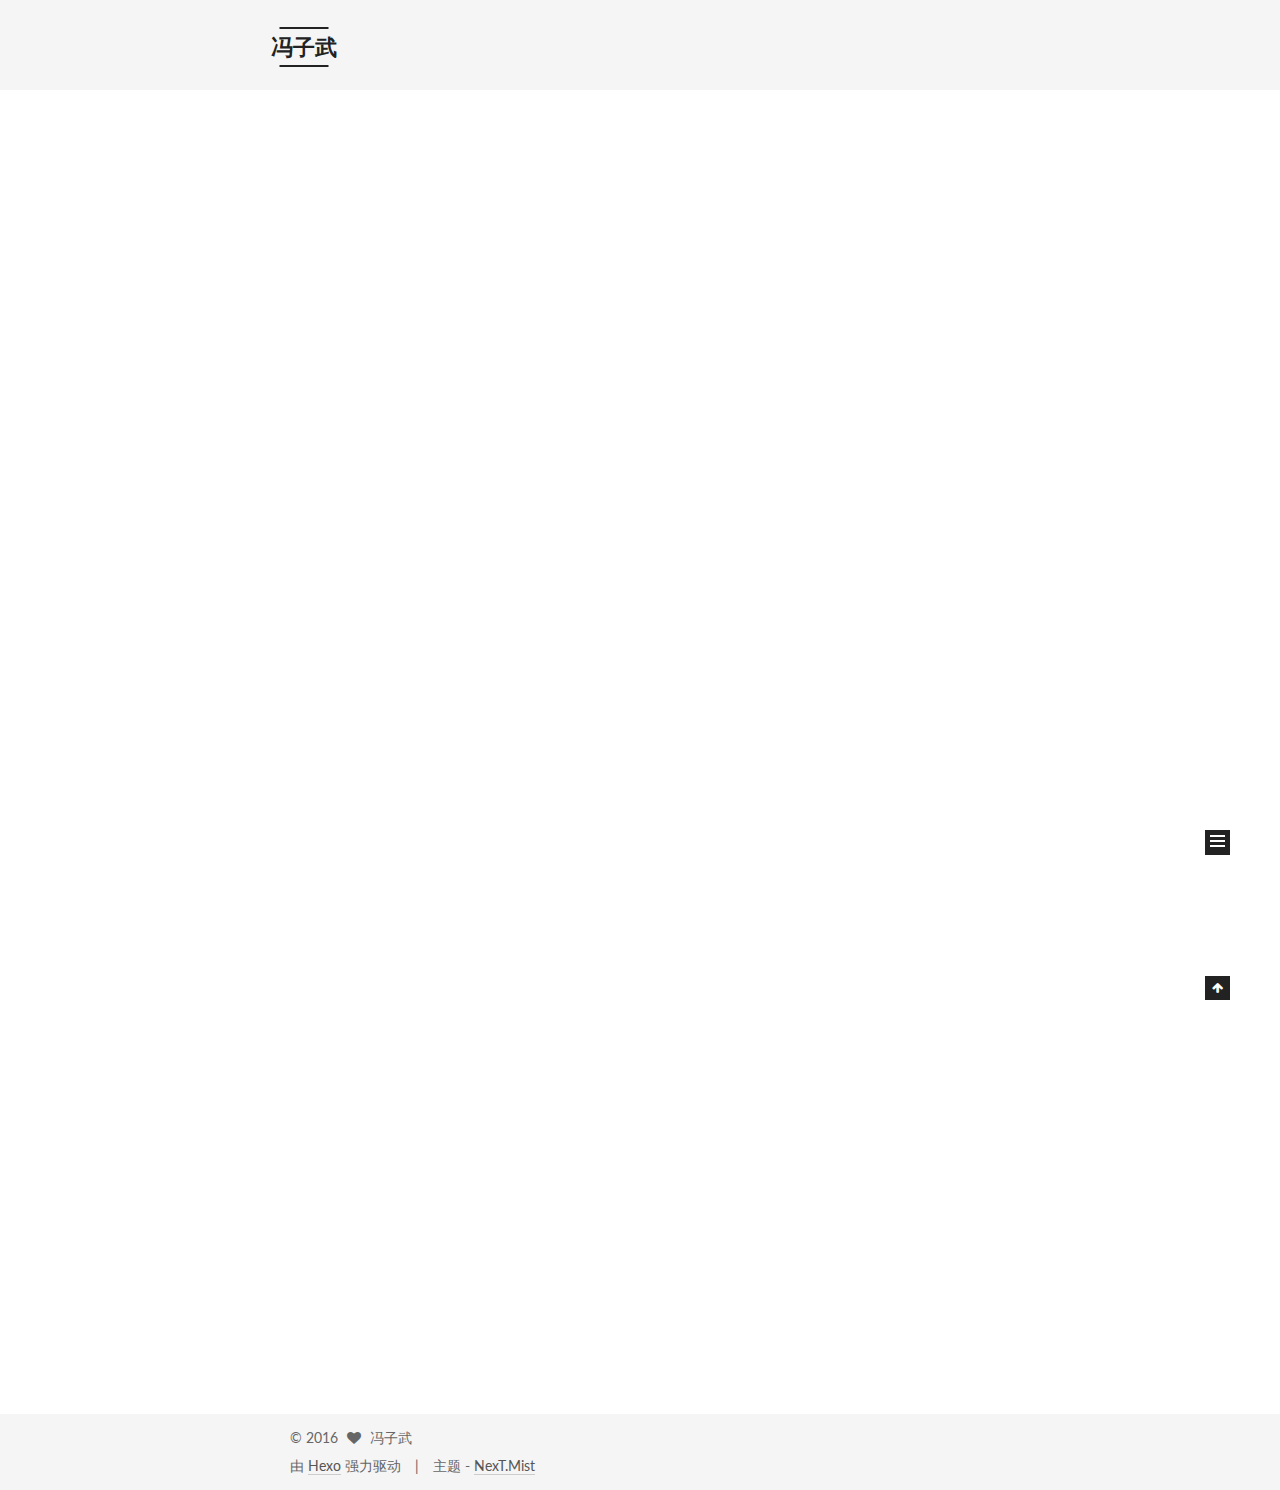
<file: index.html>
<!doctype html>



  


<html class="theme-next mist use-motion">
<head>
  <meta charset="UTF-8"/>
<meta http-equiv="X-UA-Compatible" content="IE=edge,chrome=1" />
<meta name="viewport" content="width=device-width, initial-scale=1, maximum-scale=1"/>



<meta http-equiv="Cache-Control" content="no-transform" />
<meta http-equiv="Cache-Control" content="no-siteapp" />












  
  
  <link href="/vendors/fancybox/source/jquery.fancybox.css?v=2.1.5" rel="stylesheet" type="text/css" />




  
  
  
  

  
    
    
  

  

  

  

  

  
    
    
    <link href="//fonts.googleapis.com/css?family=Lato:300,300italic,400,400italic,700,700italic&subset=latin,latin-ext" rel="stylesheet" type="text/css">
  






<link href="/vendors/font-awesome/css/font-awesome.min.css?v=4.4.0" rel="stylesheet" type="text/css" />

<link href="/css/main.css?v=5.0.1" rel="stylesheet" type="text/css" />


  <meta name="keywords" content="Hexo, NexT" />








  <link rel="shortcut icon" type="image/x-icon" href="/favicon.ico?v=5.0.1" />






<meta property="og:type" content="website">
<meta property="og:title" content="冯子武">
<meta property="og:url" content="http://yoursite.com/index.html">
<meta property="og:site_name" content="冯子武">
<meta name="twitter:card" content="summary">
<meta name="twitter:title" content="冯子武">



<script type="text/javascript" id="hexo.configuration">
  var NexT = window.NexT || {};
  var CONFIG = {
    scheme: 'Mist',
    sidebar: {"position":"left","display":"post"},
    fancybox: true,
    motion: true,
    duoshuo: {
      userId: 0,
      author: '博主'
    }
  };
</script>




  <link rel="canonical" href="http://yoursite.com/"/>

  <title> 冯子武 </title>
</head>

<body itemscope itemtype="http://schema.org/WebPage" lang="zh-Hans">

  










  
  
    
  

  <div class="container one-collumn sidebar-position-left 
   page-home 
 ">
    <div class="headband"></div>

    <header id="header" class="header" itemscope itemtype="http://schema.org/WPHeader">
      <div class="header-inner"><div class="site-meta ">
  

  <div class="custom-logo-site-title">
    <a href="/"  class="brand" rel="start">
      <span class="logo-line-before"><i></i></span>
      <span class="site-title">冯子武</span>
      <span class="logo-line-after"><i></i></span>
    </a>
  </div>
  <p class="site-subtitle"></p>
</div>

<div class="site-nav-toggle">
  <button>
    <span class="btn-bar"></span>
    <span class="btn-bar"></span>
    <span class="btn-bar"></span>
  </button>
</div>

<nav class="site-nav">
  

  
    <ul id="menu" class="menu">
      
        
        <li class="menu-item menu-item-home">
          <a href="/" rel="section">
            
              <i class="menu-item-icon fa fa-fw fa-home"></i> <br />
            
            首页
          </a>
        </li>
      
        
        <li class="menu-item menu-item-archives">
          <a href="/archives" rel="section">
            
              <i class="menu-item-icon fa fa-fw fa-archive"></i> <br />
            
            归档
          </a>
        </li>
      
        
        <li class="menu-item menu-item-tags">
          <a href="/tags" rel="section">
            
              <i class="menu-item-icon fa fa-fw fa-tags"></i> <br />
            
            标签
          </a>
        </li>
      

      
    </ul>
  

  
</nav>

 </div>
    </header>

    <main id="main" class="main">
      <div class="main-inner">
        <div class="content-wrap">
          <div id="content" class="content">
            
  <section id="posts" class="posts-expand">
    
      

  
  

  
  
  

  <article class="post post-type-normal " itemscope itemtype="http://schema.org/Article">

    
      <header class="post-header">

        
        
          <h1 class="post-title" itemprop="name headline">
            
            
              
                
                <a class="post-title-link" href="/2016/07/12/postName/" itemprop="url">
                  postName
                </a>
              
            
          </h1>
        

        <div class="post-meta">
          <span class="post-time">
            <span class="post-meta-item-icon">
              <i class="fa fa-calendar-o"></i>
            </span>
            <span class="post-meta-item-text">发表于</span>
            <time itemprop="dateCreated" datetime="2016-07-12T17:11:29+08:00" content="2016-07-12">
              2016-07-12
            </time>
          </span>

          

          
            
              <span class="post-comments-count">
                &nbsp; | &nbsp;
                <a href="/2016/07/12/postName/#comments" itemprop="discussionUrl">
                  <span class="post-comments-count ds-thread-count" data-thread-key="2016/07/12/postName/" itemprop="commentsCount"></span>
                </a>
              </span>
            
          

          

          
          

          
        </div>
      </header>
    


    <div class="post-body" itemprop="articleBody">

      
      

      
        
          
            
          
        
      
    </div>

    <div>
      
    </div>

    <div>
      
    </div>

    <footer class="post-footer">
      

      

      
      
        <div class="post-eof"></div>
      
    </footer>
  </article>


    
      

  
  

  
  
  

  <article class="post post-type-normal " itemscope itemtype="http://schema.org/Article">

    
      <header class="post-header">

        
        
          <h1 class="post-title" itemprop="name headline">
            
            
              
                
                <a class="post-title-link" href="/2016/07/12/hello-world/" itemprop="url">
                  Hello World
                </a>
              
            
          </h1>
        

        <div class="post-meta">
          <span class="post-time">
            <span class="post-meta-item-icon">
              <i class="fa fa-calendar-o"></i>
            </span>
            <span class="post-meta-item-text">发表于</span>
            <time itemprop="dateCreated" datetime="2016-07-12T14:58:42+08:00" content="2016-07-12">
              2016-07-12
            </time>
          </span>

          

          
            
              <span class="post-comments-count">
                &nbsp; | &nbsp;
                <a href="/2016/07/12/hello-world/#comments" itemprop="discussionUrl">
                  <span class="post-comments-count ds-thread-count" data-thread-key="2016/07/12/hello-world/" itemprop="commentsCount"></span>
                </a>
              </span>
            
          

          

          
          

          
        </div>
      </header>
    


    <div class="post-body" itemprop="articleBody">

      
      

      
        
          
            <p>Welcome to <a href="https://hexo.io/" target="_blank" rel="external">Hexo</a>! This is your very first post. Check <a href="https://hexo.io/docs/" target="_blank" rel="external">documentation</a> for more info. If you get any problems when using Hexo, you can find the answer in <a href="https://hexo.io/docs/troubleshooting.html" target="_blank" rel="external">troubleshooting</a> or you can ask me on <a href="https://github.com/hexojs/hexo/issues" target="_blank" rel="external">GitHub</a>.</p>
<h2 id="Quick-Start"><a href="#Quick-Start" class="headerlink" title="Quick Start"></a>Quick Start</h2><h3 id="Create-a-new-post"><a href="#Create-a-new-post" class="headerlink" title="Create a new post"></a>Create a new post</h3><figure class="highlight bash"><table><tr><td class="gutter"><pre><div class="line">1</div></pre></td><td class="code"><pre><div class="line">$ hexo new <span class="string">"My New Post"</span></div></pre></td></tr></table></figure>
<p>More info: <a href="https://hexo.io/docs/writing.html" target="_blank" rel="external">Writing</a></p>
<h3 id="Run-server"><a href="#Run-server" class="headerlink" title="Run server"></a>Run server</h3><figure class="highlight bash"><table><tr><td class="gutter"><pre><div class="line">1</div></pre></td><td class="code"><pre><div class="line">$ hexo server</div></pre></td></tr></table></figure>
<p>More info: <a href="https://hexo.io/docs/server.html" target="_blank" rel="external">Server</a></p>
<h3 id="Generate-static-files"><a href="#Generate-static-files" class="headerlink" title="Generate static files"></a>Generate static files</h3><figure class="highlight bash"><table><tr><td class="gutter"><pre><div class="line">1</div></pre></td><td class="code"><pre><div class="line">$ hexo generate</div></pre></td></tr></table></figure>
<p>More info: <a href="https://hexo.io/docs/generating.html" target="_blank" rel="external">Generating</a></p>
<h3 id="Deploy-to-remote-sites"><a href="#Deploy-to-remote-sites" class="headerlink" title="Deploy to remote sites"></a>Deploy to remote sites</h3><figure class="highlight bash"><table><tr><td class="gutter"><pre><div class="line">1</div></pre></td><td class="code"><pre><div class="line">$ hexo deploy</div></pre></td></tr></table></figure>
<p>More info: <a href="https://hexo.io/docs/deployment.html" target="_blank" rel="external">Deployment</a></p>

          
        
      
    </div>

    <div>
      
    </div>

    <div>
      
    </div>

    <footer class="post-footer">
      

      

      
      
        <div class="post-eof"></div>
      
    </footer>
  </article>


    
  </section>

  


          </div>
          


          

        </div>
        
          
  
  <div class="sidebar-toggle">
    <div class="sidebar-toggle-line-wrap">
      <span class="sidebar-toggle-line sidebar-toggle-line-first"></span>
      <span class="sidebar-toggle-line sidebar-toggle-line-middle"></span>
      <span class="sidebar-toggle-line sidebar-toggle-line-last"></span>
    </div>
  </div>

  <aside id="sidebar" class="sidebar">
    <div class="sidebar-inner">

      

      

      <section class="site-overview sidebar-panel  sidebar-panel-active ">
        <div class="site-author motion-element" itemprop="author" itemscope itemtype="http://schema.org/Person">
          <img class="site-author-image" itemprop="image"
               src="/images/avatar.png"
               alt="冯子武" />
          <p class="site-author-name" itemprop="name">冯子武</p>
          <p class="site-description motion-element" itemprop="description"></p>
        </div>
        <nav class="site-state motion-element">
          <div class="site-state-item site-state-posts">
            <a href="/archives">
              <span class="site-state-item-count">2</span>
              <span class="site-state-item-name">日志</span>
            </a>
          </div>

          

          

        </nav>

        

        <div class="links-of-author motion-element">
          
        </div>

        
        

        
        

      </section>

      

    </div>
  </aside>


        
      </div>
    </main>

    <footer id="footer" class="footer">
      <div class="footer-inner">
        <div class="copyright" >
  
  &copy; 
  <span itemprop="copyrightYear">2016</span>
  <span class="with-love">
    <i class="fa fa-heart"></i>
  </span>
  <span class="author" itemprop="copyrightHolder">冯子武</span>
</div>

<div class="powered-by">
  由 <a class="theme-link" href="http://hexo.io">Hexo</a> 强力驱动
</div>

<div class="theme-info">
  主题 -
  <a class="theme-link" href="https://github.com/iissnan/hexo-theme-next">
    NexT.Mist
  </a>
</div>

        

        
      </div>
    </footer>

    <div class="back-to-top">
      <i class="fa fa-arrow-up"></i>
    </div>
  </div>

  

<script type="text/javascript">
  if (Object.prototype.toString.call(window.Promise) !== '[object Function]') {
    window.Promise = null;
  }
</script>









  



  
  <script type="text/javascript" src="/vendors/jquery/index.js?v=2.1.3"></script>

  
  <script type="text/javascript" src="/vendors/fastclick/lib/fastclick.min.js?v=1.0.6"></script>

  
  <script type="text/javascript" src="/vendors/jquery_lazyload/jquery.lazyload.js?v=1.9.7"></script>

  
  <script type="text/javascript" src="/vendors/velocity/velocity.min.js?v=1.2.1"></script>

  
  <script type="text/javascript" src="/vendors/velocity/velocity.ui.min.js?v=1.2.1"></script>

  
  <script type="text/javascript" src="/vendors/fancybox/source/jquery.fancybox.pack.js?v=2.1.5"></script>


  


  <script type="text/javascript" src="/js/src/utils.js?v=5.0.1"></script>

  <script type="text/javascript" src="/js/src/motion.js?v=5.0.1"></script>



  
  

  

  


  <script type="text/javascript" src="/js/src/bootstrap.js?v=5.0.1"></script>



  

  
    
  

  <script type="text/javascript">
    var duoshuoQuery = {short_name:"zevfung"};
    (function() {
      var ds = document.createElement('script');
      ds.type = 'text/javascript';ds.async = true;
      ds.id = 'duoshuo-script';
      ds.src = (document.location.protocol == 'https:' ? 'https:' : 'http:') + '//static.duoshuo.com/embed.js';
      ds.charset = 'UTF-8';
      (document.getElementsByTagName('head')[0]
      || document.getElementsByTagName('body')[0]).appendChild(ds);
    })();
  </script>

  
    
    <script src="/vendors/ua-parser-js/dist/ua-parser.min.js?v=0.7.9"></script>
    <script src="/js/src/hook-duoshuo.js"></script>
  






  
  

  

  

  

</body>
</html>
</file>
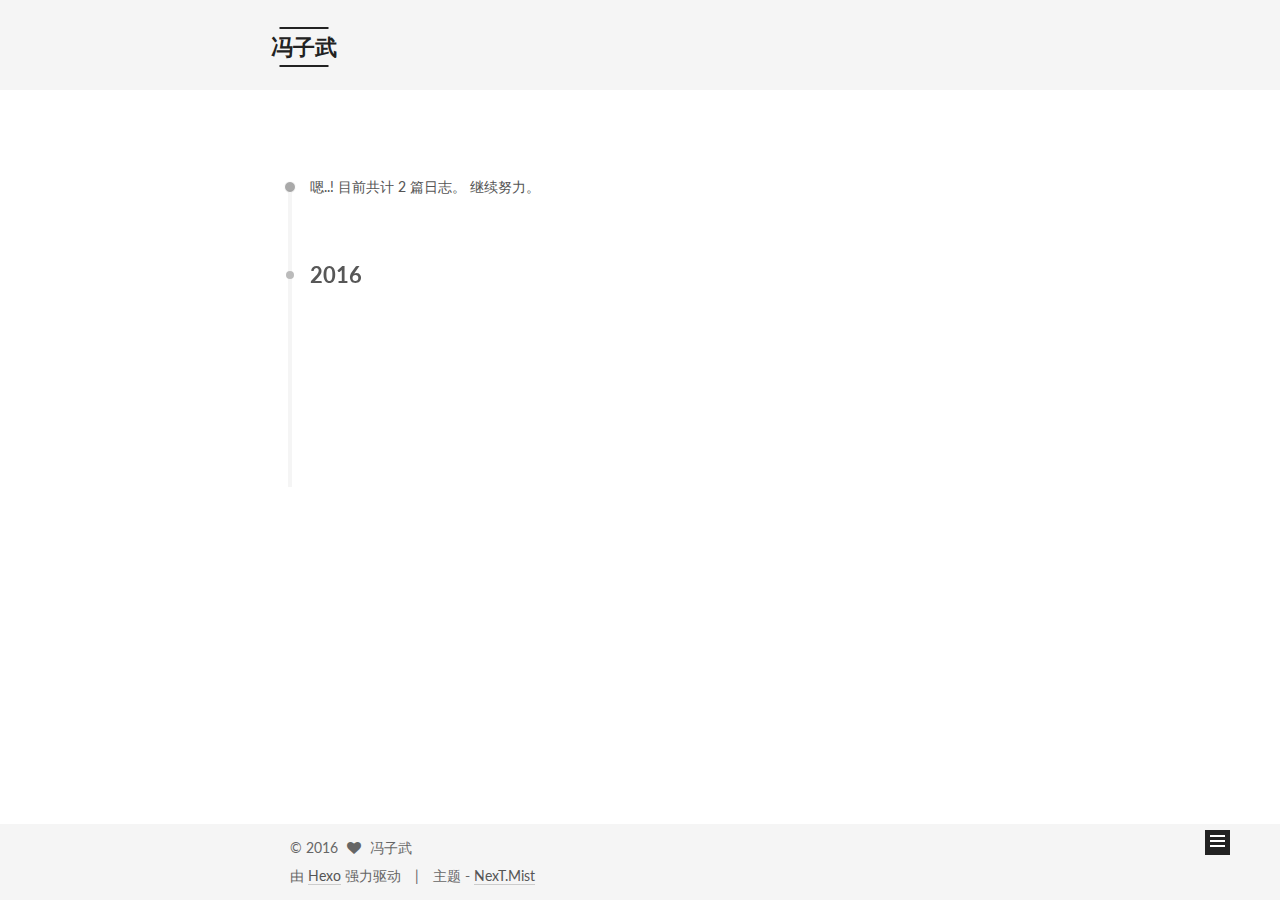
<file: archives/index.html>
<!doctype html>



  


<html class="theme-next mist use-motion">
<head>
  <meta charset="UTF-8"/>
<meta http-equiv="X-UA-Compatible" content="IE=edge,chrome=1" />
<meta name="viewport" content="width=device-width, initial-scale=1, maximum-scale=1"/>



<meta http-equiv="Cache-Control" content="no-transform" />
<meta http-equiv="Cache-Control" content="no-siteapp" />












  
  
  <link href="/vendors/fancybox/source/jquery.fancybox.css?v=2.1.5" rel="stylesheet" type="text/css" />




  
  
  
  

  
    
    
  

  

  

  

  

  
    
    
    <link href="//fonts.googleapis.com/css?family=Lato:300,300italic,400,400italic,700,700italic&subset=latin,latin-ext" rel="stylesheet" type="text/css">
  






<link href="/vendors/font-awesome/css/font-awesome.min.css?v=4.4.0" rel="stylesheet" type="text/css" />

<link href="/css/main.css?v=5.0.1" rel="stylesheet" type="text/css" />


  <meta name="keywords" content="Hexo, NexT" />








  <link rel="shortcut icon" type="image/x-icon" href="/favicon.ico?v=5.0.1" />






<meta property="og:type" content="website">
<meta property="og:title" content="冯子武">
<meta property="og:url" content="http://yoursite.com/archives/index.html">
<meta property="og:site_name" content="冯子武">
<meta name="twitter:card" content="summary">
<meta name="twitter:title" content="冯子武">



<script type="text/javascript" id="hexo.configuration">
  var NexT = window.NexT || {};
  var CONFIG = {
    scheme: 'Mist',
    sidebar: {"position":"left","display":"post"},
    fancybox: true,
    motion: true,
    duoshuo: {
      userId: 0,
      author: '博主'
    }
  };
</script>




  <link rel="canonical" href="http://yoursite.com/archives/"/>

  <title> 归档 | 冯子武 </title>
</head>

<body itemscope itemtype="http://schema.org/WebPage" lang="zh-Hans">

  










  
  
    
  

  <div class="container one-collumn sidebar-position-left  page-archive  ">
    <div class="headband"></div>

    <header id="header" class="header" itemscope itemtype="http://schema.org/WPHeader">
      <div class="header-inner"><div class="site-meta ">
  

  <div class="custom-logo-site-title">
    <a href="/"  class="brand" rel="start">
      <span class="logo-line-before"><i></i></span>
      <span class="site-title">冯子武</span>
      <span class="logo-line-after"><i></i></span>
    </a>
  </div>
  <p class="site-subtitle"></p>
</div>

<div class="site-nav-toggle">
  <button>
    <span class="btn-bar"></span>
    <span class="btn-bar"></span>
    <span class="btn-bar"></span>
  </button>
</div>

<nav class="site-nav">
  

  
    <ul id="menu" class="menu">
      
        
        <li class="menu-item menu-item-home">
          <a href="/" rel="section">
            
              <i class="menu-item-icon fa fa-fw fa-home"></i> <br />
            
            首页
          </a>
        </li>
      
        
        <li class="menu-item menu-item-archives">
          <a href="/archives" rel="section">
            
              <i class="menu-item-icon fa fa-fw fa-archive"></i> <br />
            
            归档
          </a>
        </li>
      
        
        <li class="menu-item menu-item-tags">
          <a href="/tags" rel="section">
            
              <i class="menu-item-icon fa fa-fw fa-tags"></i> <br />
            
            标签
          </a>
        </li>
      

      
    </ul>
  

  
</nav>

 </div>
    </header>

    <main id="main" class="main">
      <div class="main-inner">
        <div class="content-wrap">
          <div id="content" class="content">
            

  <section id="posts" class="posts-collapse">
    <span class="archive-move-on"></span>

    <span class="archive-page-counter">
      
      
      
        
      
      嗯..! 目前共计 2 篇日志。 继续努力。
    </span>

    

      
      
      

      
        
        <div class="collection-title">
          <h2 class="archive-year motion-element" id="archive-year-2016">2016</h2>
        </div>
      
      

      

  <article class="post post-type-normal" itemscope itemtype="http://schema.org/Article">
    <header class="post-header">

      <h1 class="post-title">
        
            <a class="post-title-link" href="/2016/07/12/postName/" itemprop="url">
              
                <span itemprop="name">postName</span>
              
            </a>
        
      </h1>

      <div class="post-meta">
        <time class="post-time" itemprop="dateCreated"
              datetime="2016-07-12T17:11:29+08:00"
              content="2016-07-12" >
          07-12
        </time>
      </div>

    </header>
  </article>



    

      
      
      

      
      

      

  <article class="post post-type-normal" itemscope itemtype="http://schema.org/Article">
    <header class="post-header">

      <h1 class="post-title">
        
            <a class="post-title-link" href="/2016/07/12/hello-world/" itemprop="url">
              
                <span itemprop="name">Hello World</span>
              
            </a>
        
      </h1>

      <div class="post-meta">
        <time class="post-time" itemprop="dateCreated"
              datetime="2016-07-12T14:58:42+08:00"
              content="2016-07-12" >
          07-12
        </time>
      </div>

    </header>
  </article>



    

  </section>

  



          </div>
          


          

        </div>
        
          
  
  <div class="sidebar-toggle">
    <div class="sidebar-toggle-line-wrap">
      <span class="sidebar-toggle-line sidebar-toggle-line-first"></span>
      <span class="sidebar-toggle-line sidebar-toggle-line-middle"></span>
      <span class="sidebar-toggle-line sidebar-toggle-line-last"></span>
    </div>
  </div>

  <aside id="sidebar" class="sidebar">
    <div class="sidebar-inner">

      

      

      <section class="site-overview sidebar-panel  sidebar-panel-active ">
        <div class="site-author motion-element" itemprop="author" itemscope itemtype="http://schema.org/Person">
          <img class="site-author-image" itemprop="image"
               src="/images/avatar.png"
               alt="冯子武" />
          <p class="site-author-name" itemprop="name">冯子武</p>
          <p class="site-description motion-element" itemprop="description"></p>
        </div>
        <nav class="site-state motion-element">
          <div class="site-state-item site-state-posts">
            <a href="/archives">
              <span class="site-state-item-count">2</span>
              <span class="site-state-item-name">日志</span>
            </a>
          </div>

          

          

        </nav>

        

        <div class="links-of-author motion-element">
          
        </div>

        
        

        
        

      </section>

      

    </div>
  </aside>


        
      </div>
    </main>

    <footer id="footer" class="footer">
      <div class="footer-inner">
        <div class="copyright" >
  
  &copy; 
  <span itemprop="copyrightYear">2016</span>
  <span class="with-love">
    <i class="fa fa-heart"></i>
  </span>
  <span class="author" itemprop="copyrightHolder">冯子武</span>
</div>

<div class="powered-by">
  由 <a class="theme-link" href="http://hexo.io">Hexo</a> 强力驱动
</div>

<div class="theme-info">
  主题 -
  <a class="theme-link" href="https://github.com/iissnan/hexo-theme-next">
    NexT.Mist
  </a>
</div>

        

        
      </div>
    </footer>

    <div class="back-to-top">
      <i class="fa fa-arrow-up"></i>
    </div>
  </div>

  

<script type="text/javascript">
  if (Object.prototype.toString.call(window.Promise) !== '[object Function]') {
    window.Promise = null;
  }
</script>









  



  
  <script type="text/javascript" src="/vendors/jquery/index.js?v=2.1.3"></script>

  
  <script type="text/javascript" src="/vendors/fastclick/lib/fastclick.min.js?v=1.0.6"></script>

  
  <script type="text/javascript" src="/vendors/jquery_lazyload/jquery.lazyload.js?v=1.9.7"></script>

  
  <script type="text/javascript" src="/vendors/velocity/velocity.min.js?v=1.2.1"></script>

  
  <script type="text/javascript" src="/vendors/velocity/velocity.ui.min.js?v=1.2.1"></script>

  
  <script type="text/javascript" src="/vendors/fancybox/source/jquery.fancybox.pack.js?v=2.1.5"></script>


  


  <script type="text/javascript" src="/js/src/utils.js?v=5.0.1"></script>

  <script type="text/javascript" src="/js/src/motion.js?v=5.0.1"></script>



  
  

  
  
    <script type="text/javascript" id="motion.page.archive">
      $('.archive-year').velocity('transition.slideLeftIn');
    </script>
  


  


  <script type="text/javascript" src="/js/src/bootstrap.js?v=5.0.1"></script>



  

  
    
  

  <script type="text/javascript">
    var duoshuoQuery = {short_name:"zevfung"};
    (function() {
      var ds = document.createElement('script');
      ds.type = 'text/javascript';ds.async = true;
      ds.id = 'duoshuo-script';
      ds.src = (document.location.protocol == 'https:' ? 'https:' : 'http:') + '//static.duoshuo.com/embed.js';
      ds.charset = 'UTF-8';
      (document.getElementsByTagName('head')[0]
      || document.getElementsByTagName('body')[0]).appendChild(ds);
    })();
  </script>

  
    
    <script src="/vendors/ua-parser-js/dist/ua-parser.min.js?v=0.7.9"></script>
    <script src="/js/src/hook-duoshuo.js"></script>
  






  
  

  

  

  

</body>
</html>
</file>
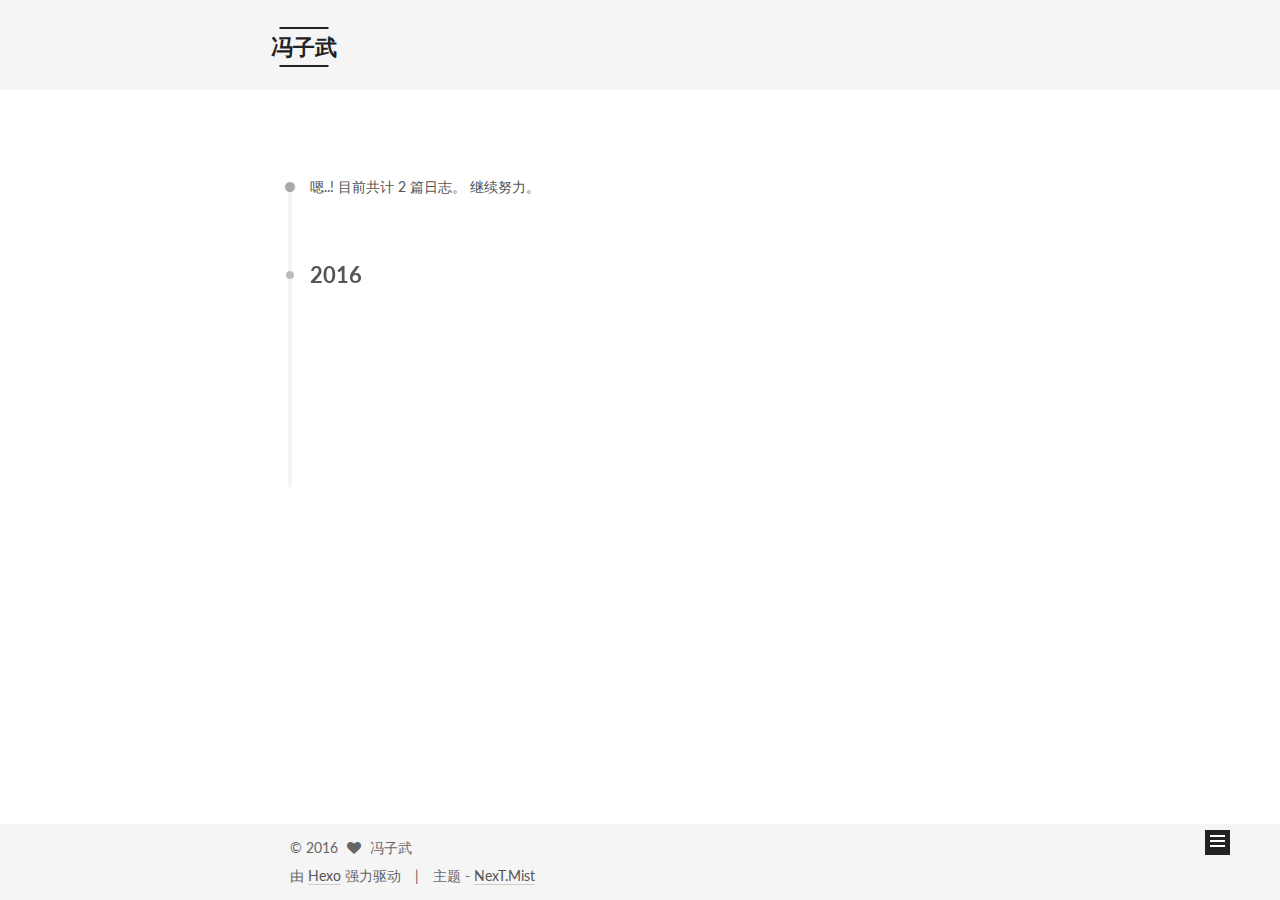
<file: archives/2016/index.html>
<!doctype html>



  


<html class="theme-next mist use-motion">
<head>
  <meta charset="UTF-8"/>
<meta http-equiv="X-UA-Compatible" content="IE=edge,chrome=1" />
<meta name="viewport" content="width=device-width, initial-scale=1, maximum-scale=1"/>



<meta http-equiv="Cache-Control" content="no-transform" />
<meta http-equiv="Cache-Control" content="no-siteapp" />












  
  
  <link href="/vendors/fancybox/source/jquery.fancybox.css?v=2.1.5" rel="stylesheet" type="text/css" />




  
  
  
  

  
    
    
  

  

  

  

  

  
    
    
    <link href="//fonts.googleapis.com/css?family=Lato:300,300italic,400,400italic,700,700italic&subset=latin,latin-ext" rel="stylesheet" type="text/css">
  






<link href="/vendors/font-awesome/css/font-awesome.min.css?v=4.4.0" rel="stylesheet" type="text/css" />

<link href="/css/main.css?v=5.0.1" rel="stylesheet" type="text/css" />


  <meta name="keywords" content="Hexo, NexT" />








  <link rel="shortcut icon" type="image/x-icon" href="/favicon.ico?v=5.0.1" />






<meta property="og:type" content="website">
<meta property="og:title" content="冯子武">
<meta property="og:url" content="http://yoursite.com/archives/2016/index.html">
<meta property="og:site_name" content="冯子武">
<meta name="twitter:card" content="summary">
<meta name="twitter:title" content="冯子武">



<script type="text/javascript" id="hexo.configuration">
  var NexT = window.NexT || {};
  var CONFIG = {
    scheme: 'Mist',
    sidebar: {"position":"left","display":"post"},
    fancybox: true,
    motion: true,
    duoshuo: {
      userId: 0,
      author: '博主'
    }
  };
</script>




  <link rel="canonical" href="http://yoursite.com/archives/2016/"/>

  <title> 归档 | 冯子武 </title>
</head>

<body itemscope itemtype="http://schema.org/WebPage" lang="zh-Hans">

  










  
  
    
  

  <div class="container one-collumn sidebar-position-left  page-archive  ">
    <div class="headband"></div>

    <header id="header" class="header" itemscope itemtype="http://schema.org/WPHeader">
      <div class="header-inner"><div class="site-meta ">
  

  <div class="custom-logo-site-title">
    <a href="/"  class="brand" rel="start">
      <span class="logo-line-before"><i></i></span>
      <span class="site-title">冯子武</span>
      <span class="logo-line-after"><i></i></span>
    </a>
  </div>
  <p class="site-subtitle"></p>
</div>

<div class="site-nav-toggle">
  <button>
    <span class="btn-bar"></span>
    <span class="btn-bar"></span>
    <span class="btn-bar"></span>
  </button>
</div>

<nav class="site-nav">
  

  
    <ul id="menu" class="menu">
      
        
        <li class="menu-item menu-item-home">
          <a href="/" rel="section">
            
              <i class="menu-item-icon fa fa-fw fa-home"></i> <br />
            
            首页
          </a>
        </li>
      
        
        <li class="menu-item menu-item-archives">
          <a href="/archives" rel="section">
            
              <i class="menu-item-icon fa fa-fw fa-archive"></i> <br />
            
            归档
          </a>
        </li>
      
        
        <li class="menu-item menu-item-tags">
          <a href="/tags" rel="section">
            
              <i class="menu-item-icon fa fa-fw fa-tags"></i> <br />
            
            标签
          </a>
        </li>
      

      
    </ul>
  

  
</nav>

 </div>
    </header>

    <main id="main" class="main">
      <div class="main-inner">
        <div class="content-wrap">
          <div id="content" class="content">
            

  <section id="posts" class="posts-collapse">
    <span class="archive-move-on"></span>

    <span class="archive-page-counter">
      
      
      
        
      
      嗯..! 目前共计 2 篇日志。 继续努力。
    </span>

    

      
      
      

      
        
        <div class="collection-title">
          <h2 class="archive-year motion-element" id="archive-year-2016">2016</h2>
        </div>
      
      

      

  <article class="post post-type-normal" itemscope itemtype="http://schema.org/Article">
    <header class="post-header">

      <h1 class="post-title">
        
            <a class="post-title-link" href="/2016/07/12/postName/" itemprop="url">
              
                <span itemprop="name">postName</span>
              
            </a>
        
      </h1>

      <div class="post-meta">
        <time class="post-time" itemprop="dateCreated"
              datetime="2016-07-12T17:11:29+08:00"
              content="2016-07-12" >
          07-12
        </time>
      </div>

    </header>
  </article>



    

      
      
      

      
      

      

  <article class="post post-type-normal" itemscope itemtype="http://schema.org/Article">
    <header class="post-header">

      <h1 class="post-title">
        
            <a class="post-title-link" href="/2016/07/12/hello-world/" itemprop="url">
              
                <span itemprop="name">Hello World</span>
              
            </a>
        
      </h1>

      <div class="post-meta">
        <time class="post-time" itemprop="dateCreated"
              datetime="2016-07-12T14:58:42+08:00"
              content="2016-07-12" >
          07-12
        </time>
      </div>

    </header>
  </article>



    

  </section>

  



          </div>
          


          

        </div>
        
          
  
  <div class="sidebar-toggle">
    <div class="sidebar-toggle-line-wrap">
      <span class="sidebar-toggle-line sidebar-toggle-line-first"></span>
      <span class="sidebar-toggle-line sidebar-toggle-line-middle"></span>
      <span class="sidebar-toggle-line sidebar-toggle-line-last"></span>
    </div>
  </div>

  <aside id="sidebar" class="sidebar">
    <div class="sidebar-inner">

      

      

      <section class="site-overview sidebar-panel  sidebar-panel-active ">
        <div class="site-author motion-element" itemprop="author" itemscope itemtype="http://schema.org/Person">
          <img class="site-author-image" itemprop="image"
               src="/images/avatar.png"
               alt="冯子武" />
          <p class="site-author-name" itemprop="name">冯子武</p>
          <p class="site-description motion-element" itemprop="description"></p>
        </div>
        <nav class="site-state motion-element">
          <div class="site-state-item site-state-posts">
            <a href="/archives">
              <span class="site-state-item-count">2</span>
              <span class="site-state-item-name">日志</span>
            </a>
          </div>

          

          

        </nav>

        

        <div class="links-of-author motion-element">
          
        </div>

        
        

        
        

      </section>

      

    </div>
  </aside>


        
      </div>
    </main>

    <footer id="footer" class="footer">
      <div class="footer-inner">
        <div class="copyright" >
  
  &copy; 
  <span itemprop="copyrightYear">2016</span>
  <span class="with-love">
    <i class="fa fa-heart"></i>
  </span>
  <span class="author" itemprop="copyrightHolder">冯子武</span>
</div>

<div class="powered-by">
  由 <a class="theme-link" href="http://hexo.io">Hexo</a> 强力驱动
</div>

<div class="theme-info">
  主题 -
  <a class="theme-link" href="https://github.com/iissnan/hexo-theme-next">
    NexT.Mist
  </a>
</div>

        

        
      </div>
    </footer>

    <div class="back-to-top">
      <i class="fa fa-arrow-up"></i>
    </div>
  </div>

  

<script type="text/javascript">
  if (Object.prototype.toString.call(window.Promise) !== '[object Function]') {
    window.Promise = null;
  }
</script>









  



  
  <script type="text/javascript" src="/vendors/jquery/index.js?v=2.1.3"></script>

  
  <script type="text/javascript" src="/vendors/fastclick/lib/fastclick.min.js?v=1.0.6"></script>

  
  <script type="text/javascript" src="/vendors/jquery_lazyload/jquery.lazyload.js?v=1.9.7"></script>

  
  <script type="text/javascript" src="/vendors/velocity/velocity.min.js?v=1.2.1"></script>

  
  <script type="text/javascript" src="/vendors/velocity/velocity.ui.min.js?v=1.2.1"></script>

  
  <script type="text/javascript" src="/vendors/fancybox/source/jquery.fancybox.pack.js?v=2.1.5"></script>


  


  <script type="text/javascript" src="/js/src/utils.js?v=5.0.1"></script>

  <script type="text/javascript" src="/js/src/motion.js?v=5.0.1"></script>



  
  

  
  
    <script type="text/javascript" id="motion.page.archive">
      $('.archive-year').velocity('transition.slideLeftIn');
    </script>
  


  


  <script type="text/javascript" src="/js/src/bootstrap.js?v=5.0.1"></script>



  

  
    
  

  <script type="text/javascript">
    var duoshuoQuery = {short_name:"zevfung"};
    (function() {
      var ds = document.createElement('script');
      ds.type = 'text/javascript';ds.async = true;
      ds.id = 'duoshuo-script';
      ds.src = (document.location.protocol == 'https:' ? 'https:' : 'http:') + '//static.duoshuo.com/embed.js';
      ds.charset = 'UTF-8';
      (document.getElementsByTagName('head')[0]
      || document.getElementsByTagName('body')[0]).appendChild(ds);
    })();
  </script>

  
    
    <script src="/vendors/ua-parser-js/dist/ua-parser.min.js?v=0.7.9"></script>
    <script src="/js/src/hook-duoshuo.js"></script>
  






  
  

  

  

  

</body>
</html>
</file>
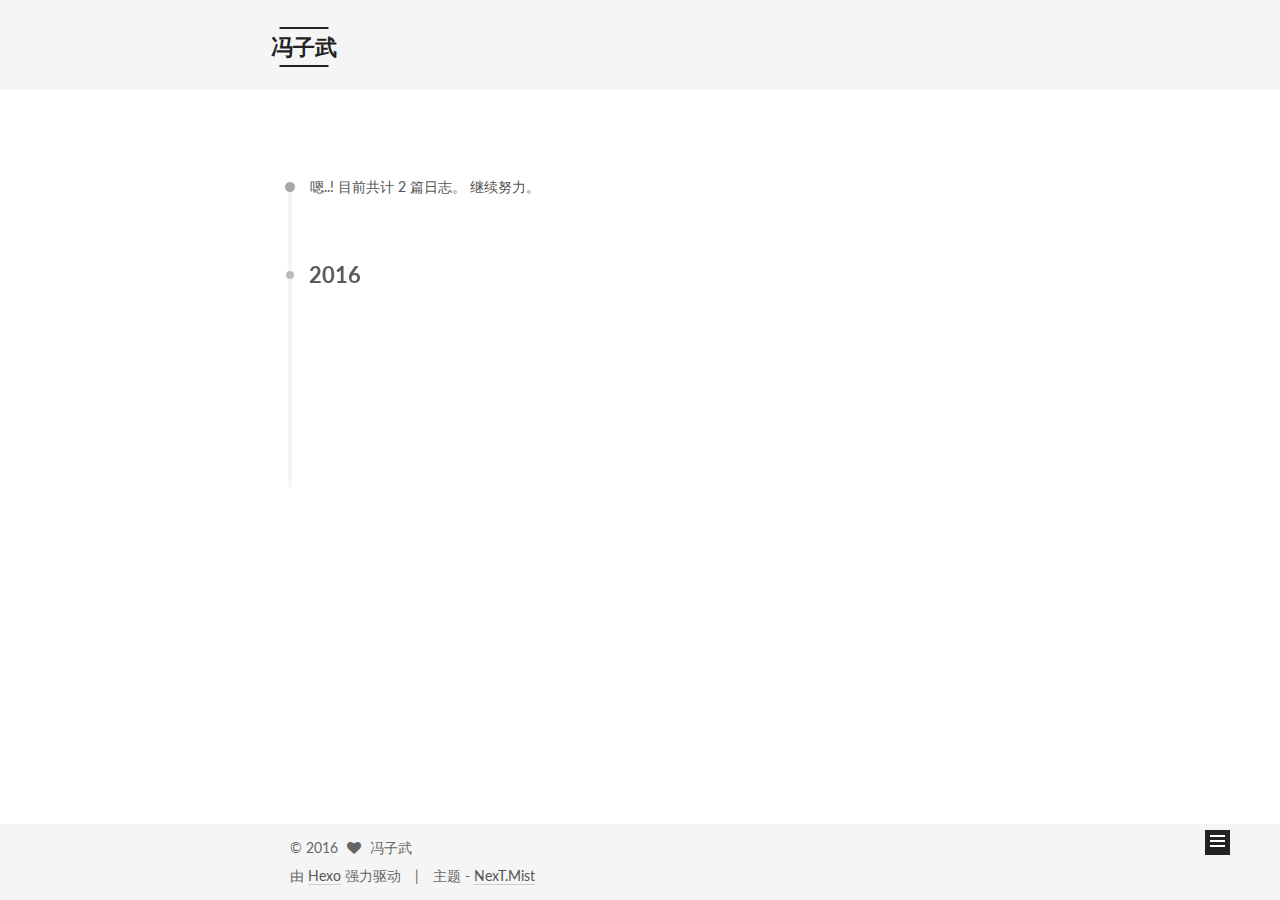
<file: archives/2016/07/index.html>
<!doctype html>



  


<html class="theme-next mist use-motion">
<head>
  <meta charset="UTF-8"/>
<meta http-equiv="X-UA-Compatible" content="IE=edge,chrome=1" />
<meta name="viewport" content="width=device-width, initial-scale=1, maximum-scale=1"/>



<meta http-equiv="Cache-Control" content="no-transform" />
<meta http-equiv="Cache-Control" content="no-siteapp" />












  
  
  <link href="/vendors/fancybox/source/jquery.fancybox.css?v=2.1.5" rel="stylesheet" type="text/css" />




  
  
  
  

  
    
    
  

  

  

  

  

  
    
    
    <link href="//fonts.googleapis.com/css?family=Lato:300,300italic,400,400italic,700,700italic&subset=latin,latin-ext" rel="stylesheet" type="text/css">
  






<link href="/vendors/font-awesome/css/font-awesome.min.css?v=4.4.0" rel="stylesheet" type="text/css" />

<link href="/css/main.css?v=5.0.1" rel="stylesheet" type="text/css" />


  <meta name="keywords" content="Hexo, NexT" />








  <link rel="shortcut icon" type="image/x-icon" href="/favicon.ico?v=5.0.1" />






<meta property="og:type" content="website">
<meta property="og:title" content="冯子武">
<meta property="og:url" content="http://yoursite.com/archives/2016/07/index.html">
<meta property="og:site_name" content="冯子武">
<meta name="twitter:card" content="summary">
<meta name="twitter:title" content="冯子武">



<script type="text/javascript" id="hexo.configuration">
  var NexT = window.NexT || {};
  var CONFIG = {
    scheme: 'Mist',
    sidebar: {"position":"left","display":"post"},
    fancybox: true,
    motion: true,
    duoshuo: {
      userId: 0,
      author: '博主'
    }
  };
</script>




  <link rel="canonical" href="http://yoursite.com/archives/2016/07/"/>

  <title> 归档 | 冯子武 </title>
</head>

<body itemscope itemtype="http://schema.org/WebPage" lang="zh-Hans">

  










  
  
    
  

  <div class="container one-collumn sidebar-position-left  page-archive  ">
    <div class="headband"></div>

    <header id="header" class="header" itemscope itemtype="http://schema.org/WPHeader">
      <div class="header-inner"><div class="site-meta ">
  

  <div class="custom-logo-site-title">
    <a href="/"  class="brand" rel="start">
      <span class="logo-line-before"><i></i></span>
      <span class="site-title">冯子武</span>
      <span class="logo-line-after"><i></i></span>
    </a>
  </div>
  <p class="site-subtitle"></p>
</div>

<div class="site-nav-toggle">
  <button>
    <span class="btn-bar"></span>
    <span class="btn-bar"></span>
    <span class="btn-bar"></span>
  </button>
</div>

<nav class="site-nav">
  

  
    <ul id="menu" class="menu">
      
        
        <li class="menu-item menu-item-home">
          <a href="/" rel="section">
            
              <i class="menu-item-icon fa fa-fw fa-home"></i> <br />
            
            首页
          </a>
        </li>
      
        
        <li class="menu-item menu-item-archives">
          <a href="/archives" rel="section">
            
              <i class="menu-item-icon fa fa-fw fa-archive"></i> <br />
            
            归档
          </a>
        </li>
      
        
        <li class="menu-item menu-item-tags">
          <a href="/tags" rel="section">
            
              <i class="menu-item-icon fa fa-fw fa-tags"></i> <br />
            
            标签
          </a>
        </li>
      

      
    </ul>
  

  
</nav>

 </div>
    </header>

    <main id="main" class="main">
      <div class="main-inner">
        <div class="content-wrap">
          <div id="content" class="content">
            

  <section id="posts" class="posts-collapse">
    <span class="archive-move-on"></span>

    <span class="archive-page-counter">
      
      
      
        
      
      嗯..! 目前共计 2 篇日志。 继续努力。
    </span>

    

      
      
      

      
        
        <div class="collection-title">
          <h2 class="archive-year motion-element" id="archive-year-2016">2016</h2>
        </div>
      
      

      

  <article class="post post-type-normal" itemscope itemtype="http://schema.org/Article">
    <header class="post-header">

      <h1 class="post-title">
        
            <a class="post-title-link" href="/2016/07/12/postName/" itemprop="url">
              
                <span itemprop="name">postName</span>
              
            </a>
        
      </h1>

      <div class="post-meta">
        <time class="post-time" itemprop="dateCreated"
              datetime="2016-07-12T17:11:29+08:00"
              content="2016-07-12" >
          07-12
        </time>
      </div>

    </header>
  </article>



    

      
      
      

      
      

      

  <article class="post post-type-normal" itemscope itemtype="http://schema.org/Article">
    <header class="post-header">

      <h1 class="post-title">
        
            <a class="post-title-link" href="/2016/07/12/hello-world/" itemprop="url">
              
                <span itemprop="name">Hello World</span>
              
            </a>
        
      </h1>

      <div class="post-meta">
        <time class="post-time" itemprop="dateCreated"
              datetime="2016-07-12T14:58:42+08:00"
              content="2016-07-12" >
          07-12
        </time>
      </div>

    </header>
  </article>



    

  </section>

  



          </div>
          


          

        </div>
        
          
  
  <div class="sidebar-toggle">
    <div class="sidebar-toggle-line-wrap">
      <span class="sidebar-toggle-line sidebar-toggle-line-first"></span>
      <span class="sidebar-toggle-line sidebar-toggle-line-middle"></span>
      <span class="sidebar-toggle-line sidebar-toggle-line-last"></span>
    </div>
  </div>

  <aside id="sidebar" class="sidebar">
    <div class="sidebar-inner">

      

      

      <section class="site-overview sidebar-panel  sidebar-panel-active ">
        <div class="site-author motion-element" itemprop="author" itemscope itemtype="http://schema.org/Person">
          <img class="site-author-image" itemprop="image"
               src="/images/avatar.png"
               alt="冯子武" />
          <p class="site-author-name" itemprop="name">冯子武</p>
          <p class="site-description motion-element" itemprop="description"></p>
        </div>
        <nav class="site-state motion-element">
          <div class="site-state-item site-state-posts">
            <a href="/archives">
              <span class="site-state-item-count">2</span>
              <span class="site-state-item-name">日志</span>
            </a>
          </div>

          

          

        </nav>

        

        <div class="links-of-author motion-element">
          
        </div>

        
        

        
        

      </section>

      

    </div>
  </aside>


        
      </div>
    </main>

    <footer id="footer" class="footer">
      <div class="footer-inner">
        <div class="copyright" >
  
  &copy; 
  <span itemprop="copyrightYear">2016</span>
  <span class="with-love">
    <i class="fa fa-heart"></i>
  </span>
  <span class="author" itemprop="copyrightHolder">冯子武</span>
</div>

<div class="powered-by">
  由 <a class="theme-link" href="http://hexo.io">Hexo</a> 强力驱动
</div>

<div class="theme-info">
  主题 -
  <a class="theme-link" href="https://github.com/iissnan/hexo-theme-next">
    NexT.Mist
  </a>
</div>

        

        
      </div>
    </footer>

    <div class="back-to-top">
      <i class="fa fa-arrow-up"></i>
    </div>
  </div>

  

<script type="text/javascript">
  if (Object.prototype.toString.call(window.Promise) !== '[object Function]') {
    window.Promise = null;
  }
</script>









  



  
  <script type="text/javascript" src="/vendors/jquery/index.js?v=2.1.3"></script>

  
  <script type="text/javascript" src="/vendors/fastclick/lib/fastclick.min.js?v=1.0.6"></script>

  
  <script type="text/javascript" src="/vendors/jquery_lazyload/jquery.lazyload.js?v=1.9.7"></script>

  
  <script type="text/javascript" src="/vendors/velocity/velocity.min.js?v=1.2.1"></script>

  
  <script type="text/javascript" src="/vendors/velocity/velocity.ui.min.js?v=1.2.1"></script>

  
  <script type="text/javascript" src="/vendors/fancybox/source/jquery.fancybox.pack.js?v=2.1.5"></script>


  


  <script type="text/javascript" src="/js/src/utils.js?v=5.0.1"></script>

  <script type="text/javascript" src="/js/src/motion.js?v=5.0.1"></script>



  
  

  
  
    <script type="text/javascript" id="motion.page.archive">
      $('.archive-year').velocity('transition.slideLeftIn');
    </script>
  


  


  <script type="text/javascript" src="/js/src/bootstrap.js?v=5.0.1"></script>



  

  
    
  

  <script type="text/javascript">
    var duoshuoQuery = {short_name:"zevfung"};
    (function() {
      var ds = document.createElement('script');
      ds.type = 'text/javascript';ds.async = true;
      ds.id = 'duoshuo-script';
      ds.src = (document.location.protocol == 'https:' ? 'https:' : 'http:') + '//static.duoshuo.com/embed.js';
      ds.charset = 'UTF-8';
      (document.getElementsByTagName('head')[0]
      || document.getElementsByTagName('body')[0]).appendChild(ds);
    })();
  </script>

  
    
    <script src="/vendors/ua-parser-js/dist/ua-parser.min.js?v=0.7.9"></script>
    <script src="/js/src/hook-duoshuo.js"></script>
  






  
  

  

  

  

</body>
</html>
</file>
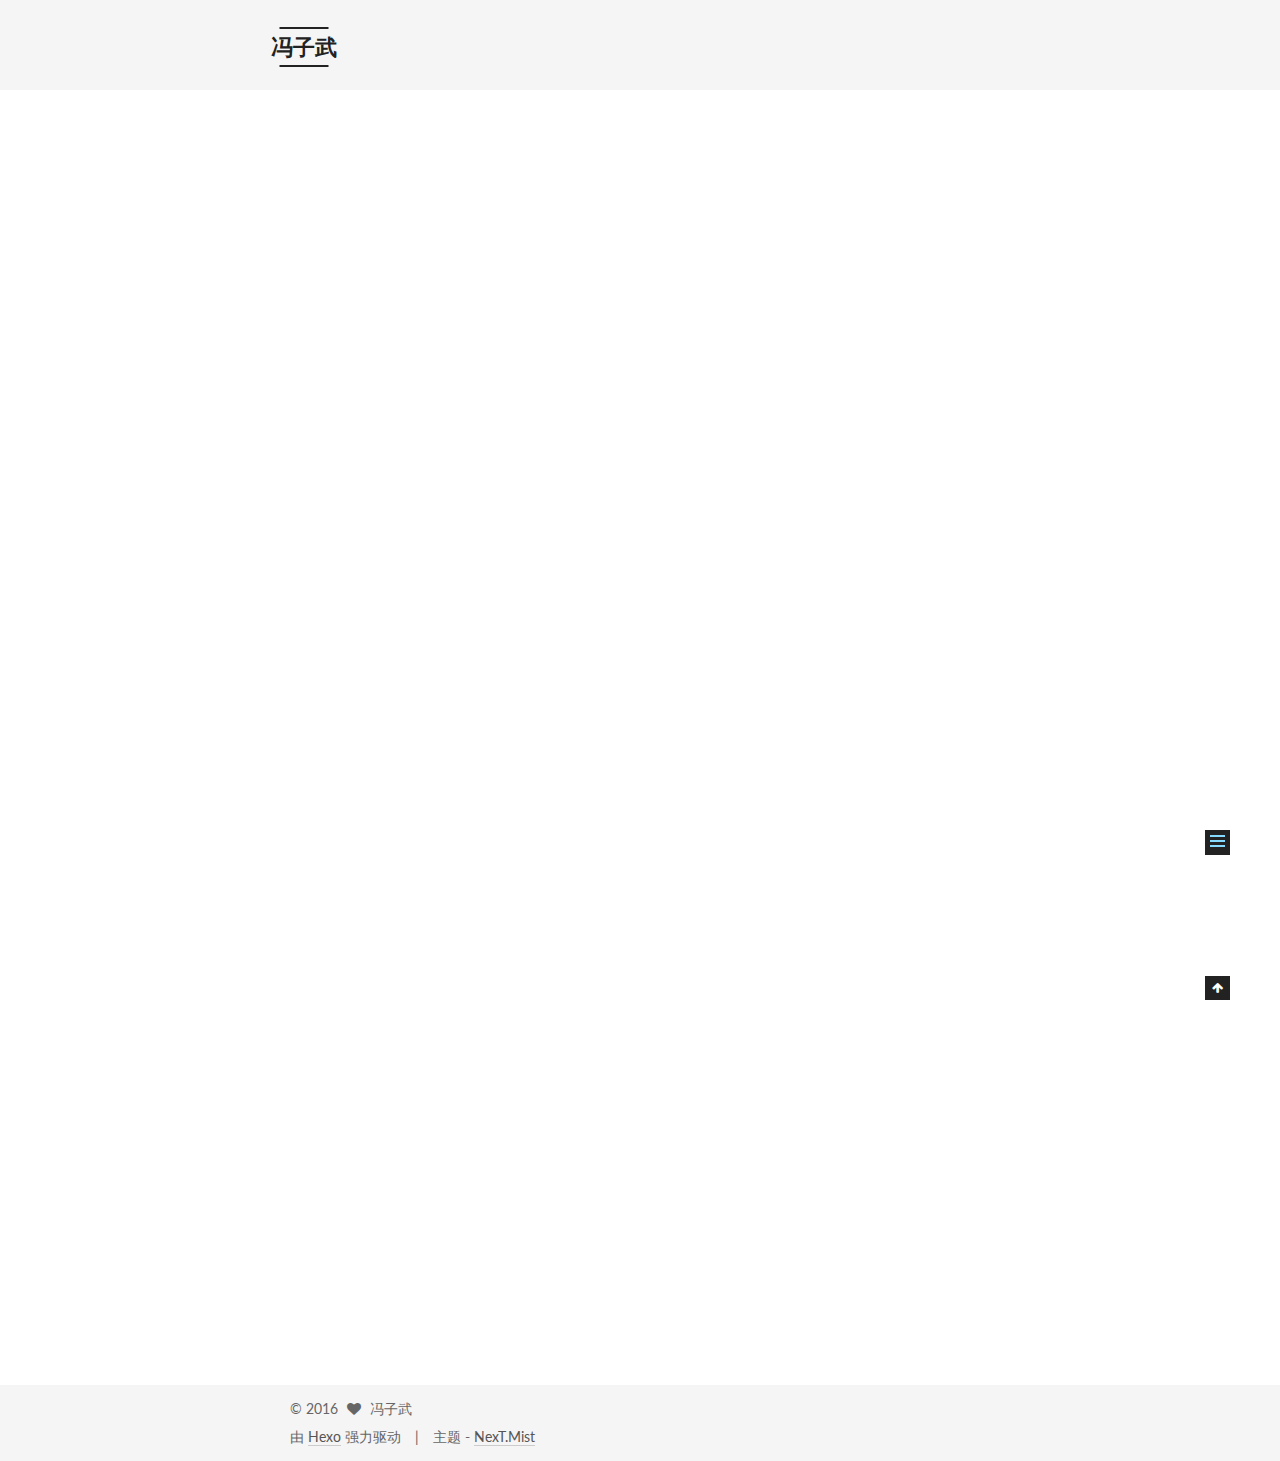
<file: 2016/07/12/hello-world/index.html>
<!doctype html>



  


<html class="theme-next mist use-motion">
<head>
  <meta charset="UTF-8"/>
<meta http-equiv="X-UA-Compatible" content="IE=edge,chrome=1" />
<meta name="viewport" content="width=device-width, initial-scale=1, maximum-scale=1"/>



<meta http-equiv="Cache-Control" content="no-transform" />
<meta http-equiv="Cache-Control" content="no-siteapp" />












  
  
  <link href="/vendors/fancybox/source/jquery.fancybox.css?v=2.1.5" rel="stylesheet" type="text/css" />




  
  
  
  

  
    
    
  

  

  

  

  

  
    
    
    <link href="//fonts.googleapis.com/css?family=Lato:300,300italic,400,400italic,700,700italic&subset=latin,latin-ext" rel="stylesheet" type="text/css">
  






<link href="/vendors/font-awesome/css/font-awesome.min.css?v=4.4.0" rel="stylesheet" type="text/css" />

<link href="/css/main.css?v=5.0.1" rel="stylesheet" type="text/css" />


  <meta name="keywords" content="Hexo, NexT" />








  <link rel="shortcut icon" type="image/x-icon" href="/favicon.ico?v=5.0.1" />






<meta name="description" content="Welcome to Hexo! This is your very first post. Check documentation for more info. If you get any problems when using Hexo, you can find the answer in troubleshooting or you can ask me on GitHub.
Quick">
<meta property="og:type" content="article">
<meta property="og:title" content="Hello World">
<meta property="og:url" content="http://yoursite.com/2016/07/12/hello-world/index.html">
<meta property="og:site_name" content="冯子武">
<meta property="og:description" content="Welcome to Hexo! This is your very first post. Check documentation for more info. If you get any problems when using Hexo, you can find the answer in troubleshooting or you can ask me on GitHub.
Quick">
<meta property="og:updated_time" content="2016-07-12T06:58:42.000Z">
<meta name="twitter:card" content="summary">
<meta name="twitter:title" content="Hello World">
<meta name="twitter:description" content="Welcome to Hexo! This is your very first post. Check documentation for more info. If you get any problems when using Hexo, you can find the answer in troubleshooting or you can ask me on GitHub.
Quick">



<script type="text/javascript" id="hexo.configuration">
  var NexT = window.NexT || {};
  var CONFIG = {
    scheme: 'Mist',
    sidebar: {"position":"left","display":"post"},
    fancybox: true,
    motion: true,
    duoshuo: {
      userId: 0,
      author: '博主'
    }
  };
</script>




  <link rel="canonical" href="http://yoursite.com/2016/07/12/hello-world/"/>

  <title> Hello World | 冯子武 </title>
</head>

<body itemscope itemtype="http://schema.org/WebPage" lang="zh-Hans">

  










  
  
    
  

  <div class="container one-collumn sidebar-position-left page-post-detail ">
    <div class="headband"></div>

    <header id="header" class="header" itemscope itemtype="http://schema.org/WPHeader">
      <div class="header-inner"><div class="site-meta ">
  

  <div class="custom-logo-site-title">
    <a href="/"  class="brand" rel="start">
      <span class="logo-line-before"><i></i></span>
      <span class="site-title">冯子武</span>
      <span class="logo-line-after"><i></i></span>
    </a>
  </div>
  <p class="site-subtitle"></p>
</div>

<div class="site-nav-toggle">
  <button>
    <span class="btn-bar"></span>
    <span class="btn-bar"></span>
    <span class="btn-bar"></span>
  </button>
</div>

<nav class="site-nav">
  

  
    <ul id="menu" class="menu">
      
        
        <li class="menu-item menu-item-home">
          <a href="/" rel="section">
            
              <i class="menu-item-icon fa fa-fw fa-home"></i> <br />
            
            首页
          </a>
        </li>
      
        
        <li class="menu-item menu-item-archives">
          <a href="/archives" rel="section">
            
              <i class="menu-item-icon fa fa-fw fa-archive"></i> <br />
            
            归档
          </a>
        </li>
      
        
        <li class="menu-item menu-item-tags">
          <a href="/tags" rel="section">
            
              <i class="menu-item-icon fa fa-fw fa-tags"></i> <br />
            
            标签
          </a>
        </li>
      

      
    </ul>
  

  
</nav>

 </div>
    </header>

    <main id="main" class="main">
      <div class="main-inner">
        <div class="content-wrap">
          <div id="content" class="content">
            

  <div id="posts" class="posts-expand">
    

  
  

  
  
  

  <article class="post post-type-normal " itemscope itemtype="http://schema.org/Article">

    
      <header class="post-header">

        
        
          <h1 class="post-title" itemprop="name headline">
            
            
              
                Hello World
              
            
          </h1>
        

        <div class="post-meta">
          <span class="post-time">
            <span class="post-meta-item-icon">
              <i class="fa fa-calendar-o"></i>
            </span>
            <span class="post-meta-item-text">发表于</span>
            <time itemprop="dateCreated" datetime="2016-07-12T14:58:42+08:00" content="2016-07-12">
              2016-07-12
            </time>
          </span>

          

          
            
              <span class="post-comments-count">
                &nbsp; | &nbsp;
                <a href="/2016/07/12/hello-world/#comments" itemprop="discussionUrl">
                  <span class="post-comments-count ds-thread-count" data-thread-key="2016/07/12/hello-world/" itemprop="commentsCount"></span>
                </a>
              </span>
            
          

          

          
          

          
        </div>
      </header>
    


    <div class="post-body" itemprop="articleBody">

      
      

      
        <p>Welcome to <a href="https://hexo.io/" target="_blank" rel="external">Hexo</a>! This is your very first post. Check <a href="https://hexo.io/docs/" target="_blank" rel="external">documentation</a> for more info. If you get any problems when using Hexo, you can find the answer in <a href="https://hexo.io/docs/troubleshooting.html" target="_blank" rel="external">troubleshooting</a> or you can ask me on <a href="https://github.com/hexojs/hexo/issues" target="_blank" rel="external">GitHub</a>.</p>
<h2 id="Quick-Start"><a href="#Quick-Start" class="headerlink" title="Quick Start"></a>Quick Start</h2><h3 id="Create-a-new-post"><a href="#Create-a-new-post" class="headerlink" title="Create a new post"></a>Create a new post</h3><figure class="highlight bash"><table><tr><td class="gutter"><pre><div class="line">1</div></pre></td><td class="code"><pre><div class="line">$ hexo new <span class="string">"My New Post"</span></div></pre></td></tr></table></figure>
<p>More info: <a href="https://hexo.io/docs/writing.html" target="_blank" rel="external">Writing</a></p>
<h3 id="Run-server"><a href="#Run-server" class="headerlink" title="Run server"></a>Run server</h3><figure class="highlight bash"><table><tr><td class="gutter"><pre><div class="line">1</div></pre></td><td class="code"><pre><div class="line">$ hexo server</div></pre></td></tr></table></figure>
<p>More info: <a href="https://hexo.io/docs/server.html" target="_blank" rel="external">Server</a></p>
<h3 id="Generate-static-files"><a href="#Generate-static-files" class="headerlink" title="Generate static files"></a>Generate static files</h3><figure class="highlight bash"><table><tr><td class="gutter"><pre><div class="line">1</div></pre></td><td class="code"><pre><div class="line">$ hexo generate</div></pre></td></tr></table></figure>
<p>More info: <a href="https://hexo.io/docs/generating.html" target="_blank" rel="external">Generating</a></p>
<h3 id="Deploy-to-remote-sites"><a href="#Deploy-to-remote-sites" class="headerlink" title="Deploy to remote sites"></a>Deploy to remote sites</h3><figure class="highlight bash"><table><tr><td class="gutter"><pre><div class="line">1</div></pre></td><td class="code"><pre><div class="line">$ hexo deploy</div></pre></td></tr></table></figure>
<p>More info: <a href="https://hexo.io/docs/deployment.html" target="_blank" rel="external">Deployment</a></p>

      
    </div>

    <div>
      
        

      
    </div>

    <div>
      
        

      
    </div>

    <footer class="post-footer">
      

      
        <div class="post-nav">
          <div class="post-nav-next post-nav-item">
            
          </div>

          <div class="post-nav-prev post-nav-item">
            
              <a href="/2016/07/12/postName/" rel="prev" title="postName">
                postName <i class="fa fa-chevron-right"></i>
              </a>
            
          </div>
        </div>
      

      
      
    </footer>
  </article>



    <div class="post-spread">
      
    </div>
  </div>


          </div>
          


          
  <div class="comments" id="comments">
    
      <div class="ds-thread" data-thread-key="2016/07/12/hello-world/"
           data-title="Hello World" data-url="http://yoursite.com/2016/07/12/hello-world/">
      </div>
    
  </div>


        </div>
        
          
  
  <div class="sidebar-toggle">
    <div class="sidebar-toggle-line-wrap">
      <span class="sidebar-toggle-line sidebar-toggle-line-first"></span>
      <span class="sidebar-toggle-line sidebar-toggle-line-middle"></span>
      <span class="sidebar-toggle-line sidebar-toggle-line-last"></span>
    </div>
  </div>

  <aside id="sidebar" class="sidebar">
    <div class="sidebar-inner">

      

      
        <ul class="sidebar-nav motion-element">
          <li class="sidebar-nav-toc sidebar-nav-active" data-target="post-toc-wrap" >
            文章目录
          </li>
          <li class="sidebar-nav-overview" data-target="site-overview">
            站点概览
          </li>
        </ul>
      

      <section class="site-overview sidebar-panel ">
        <div class="site-author motion-element" itemprop="author" itemscope itemtype="http://schema.org/Person">
          <img class="site-author-image" itemprop="image"
               src="/images/avatar.png"
               alt="冯子武" />
          <p class="site-author-name" itemprop="name">冯子武</p>
          <p class="site-description motion-element" itemprop="description"></p>
        </div>
        <nav class="site-state motion-element">
          <div class="site-state-item site-state-posts">
            <a href="/archives">
              <span class="site-state-item-count">2</span>
              <span class="site-state-item-name">日志</span>
            </a>
          </div>

          

          

        </nav>

        

        <div class="links-of-author motion-element">
          
        </div>

        
        

        
        

      </section>

      
        <section class="post-toc-wrap motion-element sidebar-panel sidebar-panel-active">
          <div class="post-toc">
            
              
            
            
              <div class="post-toc-content"><ol class="nav"><li class="nav-item nav-level-2"><a class="nav-link" href="#Quick-Start"><span class="nav-number">1.</span> <span class="nav-text">Quick Start</span></a><ol class="nav-child"><li class="nav-item nav-level-3"><a class="nav-link" href="#Create-a-new-post"><span class="nav-number">1.1.</span> <span class="nav-text">Create a new post</span></a></li><li class="nav-item nav-level-3"><a class="nav-link" href="#Run-server"><span class="nav-number">1.2.</span> <span class="nav-text">Run server</span></a></li><li class="nav-item nav-level-3"><a class="nav-link" href="#Generate-static-files"><span class="nav-number">1.3.</span> <span class="nav-text">Generate static files</span></a></li><li class="nav-item nav-level-3"><a class="nav-link" href="#Deploy-to-remote-sites"><span class="nav-number">1.4.</span> <span class="nav-text">Deploy to remote sites</span></a></li></ol></li></ol></div>
            
          </div>
        </section>
      

    </div>
  </aside>


        
      </div>
    </main>

    <footer id="footer" class="footer">
      <div class="footer-inner">
        <div class="copyright" >
  
  &copy; 
  <span itemprop="copyrightYear">2016</span>
  <span class="with-love">
    <i class="fa fa-heart"></i>
  </span>
  <span class="author" itemprop="copyrightHolder">冯子武</span>
</div>

<div class="powered-by">
  由 <a class="theme-link" href="http://hexo.io">Hexo</a> 强力驱动
</div>

<div class="theme-info">
  主题 -
  <a class="theme-link" href="https://github.com/iissnan/hexo-theme-next">
    NexT.Mist
  </a>
</div>

        

        
      </div>
    </footer>

    <div class="back-to-top">
      <i class="fa fa-arrow-up"></i>
    </div>
  </div>

  

<script type="text/javascript">
  if (Object.prototype.toString.call(window.Promise) !== '[object Function]') {
    window.Promise = null;
  }
</script>









  



  
  <script type="text/javascript" src="/vendors/jquery/index.js?v=2.1.3"></script>

  
  <script type="text/javascript" src="/vendors/fastclick/lib/fastclick.min.js?v=1.0.6"></script>

  
  <script type="text/javascript" src="/vendors/jquery_lazyload/jquery.lazyload.js?v=1.9.7"></script>

  
  <script type="text/javascript" src="/vendors/velocity/velocity.min.js?v=1.2.1"></script>

  
  <script type="text/javascript" src="/vendors/velocity/velocity.ui.min.js?v=1.2.1"></script>

  
  <script type="text/javascript" src="/vendors/fancybox/source/jquery.fancybox.pack.js?v=2.1.5"></script>


  


  <script type="text/javascript" src="/js/src/utils.js?v=5.0.1"></script>

  <script type="text/javascript" src="/js/src/motion.js?v=5.0.1"></script>



  
  

  
  <script type="text/javascript" src="/js/src/scrollspy.js?v=5.0.1"></script>
<script type="text/javascript" src="/js/src/post-details.js?v=5.0.1"></script>



  


  <script type="text/javascript" src="/js/src/bootstrap.js?v=5.0.1"></script>



  

  
    
  

  <script type="text/javascript">
    var duoshuoQuery = {short_name:"zevfung"};
    (function() {
      var ds = document.createElement('script');
      ds.type = 'text/javascript';ds.async = true;
      ds.id = 'duoshuo-script';
      ds.src = (document.location.protocol == 'https:' ? 'https:' : 'http:') + '//static.duoshuo.com/embed.js';
      ds.charset = 'UTF-8';
      (document.getElementsByTagName('head')[0]
      || document.getElementsByTagName('body')[0]).appendChild(ds);
    })();
  </script>

  
    
    <script src="/vendors/ua-parser-js/dist/ua-parser.min.js?v=0.7.9"></script>
    <script src="/js/src/hook-duoshuo.js"></script>
  






  
  

  

  

  

</body>
</html>
</file>
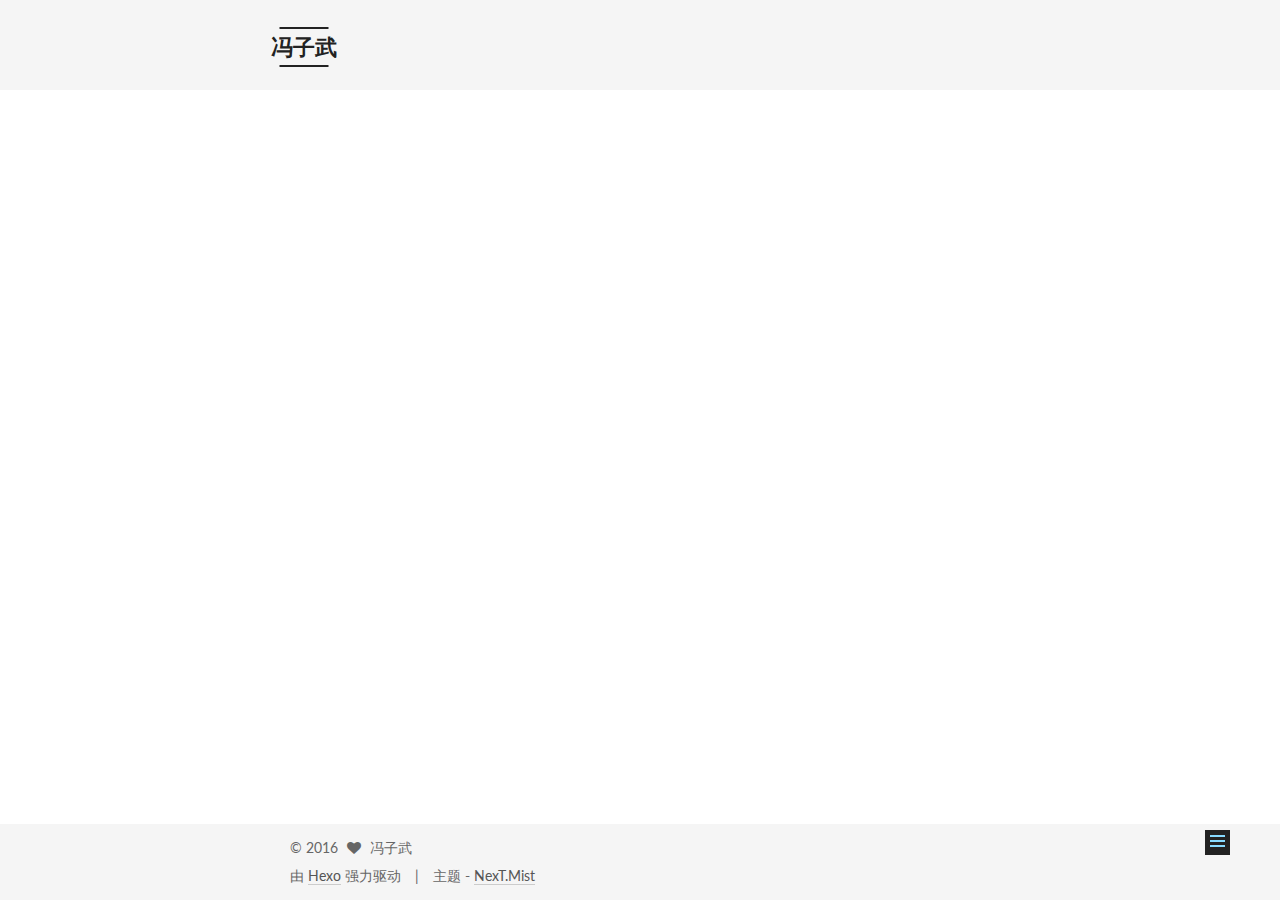
<file: 2016/07/12/postName/index.html>
<!doctype html>



  


<html class="theme-next mist use-motion">
<head>
  <meta charset="UTF-8"/>
<meta http-equiv="X-UA-Compatible" content="IE=edge,chrome=1" />
<meta name="viewport" content="width=device-width, initial-scale=1, maximum-scale=1"/>



<meta http-equiv="Cache-Control" content="no-transform" />
<meta http-equiv="Cache-Control" content="no-siteapp" />












  
  
  <link href="/vendors/fancybox/source/jquery.fancybox.css?v=2.1.5" rel="stylesheet" type="text/css" />




  
  
  
  

  
    
    
  

  

  

  

  

  
    
    
    <link href="//fonts.googleapis.com/css?family=Lato:300,300italic,400,400italic,700,700italic&subset=latin,latin-ext" rel="stylesheet" type="text/css">
  






<link href="/vendors/font-awesome/css/font-awesome.min.css?v=4.4.0" rel="stylesheet" type="text/css" />

<link href="/css/main.css?v=5.0.1" rel="stylesheet" type="text/css" />


  <meta name="keywords" content="Hexo, NexT" />








  <link rel="shortcut icon" type="image/x-icon" href="/favicon.ico?v=5.0.1" />






<meta property="og:type" content="article">
<meta property="og:title" content="postName">
<meta property="og:url" content="http://yoursite.com/2016/07/12/postName/index.html">
<meta property="og:site_name" content="冯子武">
<meta property="og:updated_time" content="2016-07-12T09:11:29.000Z">
<meta name="twitter:card" content="summary">
<meta name="twitter:title" content="postName">



<script type="text/javascript" id="hexo.configuration">
  var NexT = window.NexT || {};
  var CONFIG = {
    scheme: 'Mist',
    sidebar: {"position":"left","display":"post"},
    fancybox: true,
    motion: true,
    duoshuo: {
      userId: 0,
      author: '博主'
    }
  };
</script>




  <link rel="canonical" href="http://yoursite.com/2016/07/12/postName/"/>

  <title> postName | 冯子武 </title>
</head>

<body itemscope itemtype="http://schema.org/WebPage" lang="zh-Hans">

  










  
  
    
  

  <div class="container one-collumn sidebar-position-left page-post-detail ">
    <div class="headband"></div>

    <header id="header" class="header" itemscope itemtype="http://schema.org/WPHeader">
      <div class="header-inner"><div class="site-meta ">
  

  <div class="custom-logo-site-title">
    <a href="/"  class="brand" rel="start">
      <span class="logo-line-before"><i></i></span>
      <span class="site-title">冯子武</span>
      <span class="logo-line-after"><i></i></span>
    </a>
  </div>
  <p class="site-subtitle"></p>
</div>

<div class="site-nav-toggle">
  <button>
    <span class="btn-bar"></span>
    <span class="btn-bar"></span>
    <span class="btn-bar"></span>
  </button>
</div>

<nav class="site-nav">
  

  
    <ul id="menu" class="menu">
      
        
        <li class="menu-item menu-item-home">
          <a href="/" rel="section">
            
              <i class="menu-item-icon fa fa-fw fa-home"></i> <br />
            
            首页
          </a>
        </li>
      
        
        <li class="menu-item menu-item-archives">
          <a href="/archives" rel="section">
            
              <i class="menu-item-icon fa fa-fw fa-archive"></i> <br />
            
            归档
          </a>
        </li>
      
        
        <li class="menu-item menu-item-tags">
          <a href="/tags" rel="section">
            
              <i class="menu-item-icon fa fa-fw fa-tags"></i> <br />
            
            标签
          </a>
        </li>
      

      
    </ul>
  

  
</nav>

 </div>
    </header>

    <main id="main" class="main">
      <div class="main-inner">
        <div class="content-wrap">
          <div id="content" class="content">
            

  <div id="posts" class="posts-expand">
    

  
  

  
  
  

  <article class="post post-type-normal " itemscope itemtype="http://schema.org/Article">

    
      <header class="post-header">

        
        
          <h1 class="post-title" itemprop="name headline">
            
            
              
                postName
              
            
          </h1>
        

        <div class="post-meta">
          <span class="post-time">
            <span class="post-meta-item-icon">
              <i class="fa fa-calendar-o"></i>
            </span>
            <span class="post-meta-item-text">发表于</span>
            <time itemprop="dateCreated" datetime="2016-07-12T17:11:29+08:00" content="2016-07-12">
              2016-07-12
            </time>
          </span>

          

          
            
              <span class="post-comments-count">
                &nbsp; | &nbsp;
                <a href="/2016/07/12/postName/#comments" itemprop="discussionUrl">
                  <span class="post-comments-count ds-thread-count" data-thread-key="2016/07/12/postName/" itemprop="commentsCount"></span>
                </a>
              </span>
            
          

          

          
          

          
        </div>
      </header>
    


    <div class="post-body" itemprop="articleBody">

      
      

      
        
      
    </div>

    <div>
      
        

      
    </div>

    <div>
      
        

      
    </div>

    <footer class="post-footer">
      

      
        <div class="post-nav">
          <div class="post-nav-next post-nav-item">
            
              <a href="/2016/07/12/hello-world/" rel="next" title="Hello World">
                <i class="fa fa-chevron-left"></i> Hello World
              </a>
            
          </div>

          <div class="post-nav-prev post-nav-item">
            
          </div>
        </div>
      

      
      
    </footer>
  </article>



    <div class="post-spread">
      
    </div>
  </div>


          </div>
          


          
  <div class="comments" id="comments">
    
      <div class="ds-thread" data-thread-key="2016/07/12/postName/"
           data-title="postName" data-url="http://yoursite.com/2016/07/12/postName/">
      </div>
    
  </div>


        </div>
        
          
  
  <div class="sidebar-toggle">
    <div class="sidebar-toggle-line-wrap">
      <span class="sidebar-toggle-line sidebar-toggle-line-first"></span>
      <span class="sidebar-toggle-line sidebar-toggle-line-middle"></span>
      <span class="sidebar-toggle-line sidebar-toggle-line-last"></span>
    </div>
  </div>

  <aside id="sidebar" class="sidebar">
    <div class="sidebar-inner">

      

      
        <ul class="sidebar-nav motion-element">
          <li class="sidebar-nav-toc sidebar-nav-active" data-target="post-toc-wrap" >
            文章目录
          </li>
          <li class="sidebar-nav-overview" data-target="site-overview">
            站点概览
          </li>
        </ul>
      

      <section class="site-overview sidebar-panel ">
        <div class="site-author motion-element" itemprop="author" itemscope itemtype="http://schema.org/Person">
          <img class="site-author-image" itemprop="image"
               src="/images/avatar.png"
               alt="冯子武" />
          <p class="site-author-name" itemprop="name">冯子武</p>
          <p class="site-description motion-element" itemprop="description"></p>
        </div>
        <nav class="site-state motion-element">
          <div class="site-state-item site-state-posts">
            <a href="/archives">
              <span class="site-state-item-count">2</span>
              <span class="site-state-item-name">日志</span>
            </a>
          </div>

          

          

        </nav>

        

        <div class="links-of-author motion-element">
          
        </div>

        
        

        
        

      </section>

      
        <section class="post-toc-wrap motion-element sidebar-panel sidebar-panel-active">
          <div class="post-toc">
            
              
            
            
              <p class="post-toc-empty">此文章未包含目录</p>
            
          </div>
        </section>
      

    </div>
  </aside>


        
      </div>
    </main>

    <footer id="footer" class="footer">
      <div class="footer-inner">
        <div class="copyright" >
  
  &copy; 
  <span itemprop="copyrightYear">2016</span>
  <span class="with-love">
    <i class="fa fa-heart"></i>
  </span>
  <span class="author" itemprop="copyrightHolder">冯子武</span>
</div>

<div class="powered-by">
  由 <a class="theme-link" href="http://hexo.io">Hexo</a> 强力驱动
</div>

<div class="theme-info">
  主题 -
  <a class="theme-link" href="https://github.com/iissnan/hexo-theme-next">
    NexT.Mist
  </a>
</div>

        

        
      </div>
    </footer>

    <div class="back-to-top">
      <i class="fa fa-arrow-up"></i>
    </div>
  </div>

  

<script type="text/javascript">
  if (Object.prototype.toString.call(window.Promise) !== '[object Function]') {
    window.Promise = null;
  }
</script>









  



  
  <script type="text/javascript" src="/vendors/jquery/index.js?v=2.1.3"></script>

  
  <script type="text/javascript" src="/vendors/fastclick/lib/fastclick.min.js?v=1.0.6"></script>

  
  <script type="text/javascript" src="/vendors/jquery_lazyload/jquery.lazyload.js?v=1.9.7"></script>

  
  <script type="text/javascript" src="/vendors/velocity/velocity.min.js?v=1.2.1"></script>

  
  <script type="text/javascript" src="/vendors/velocity/velocity.ui.min.js?v=1.2.1"></script>

  
  <script type="text/javascript" src="/vendors/fancybox/source/jquery.fancybox.pack.js?v=2.1.5"></script>


  


  <script type="text/javascript" src="/js/src/utils.js?v=5.0.1"></script>

  <script type="text/javascript" src="/js/src/motion.js?v=5.0.1"></script>



  
  

  
  <script type="text/javascript" src="/js/src/scrollspy.js?v=5.0.1"></script>
<script type="text/javascript" src="/js/src/post-details.js?v=5.0.1"></script>



  


  <script type="text/javascript" src="/js/src/bootstrap.js?v=5.0.1"></script>



  

  
    
  

  <script type="text/javascript">
    var duoshuoQuery = {short_name:"zevfung"};
    (function() {
      var ds = document.createElement('script');
      ds.type = 'text/javascript';ds.async = true;
      ds.id = 'duoshuo-script';
      ds.src = (document.location.protocol == 'https:' ? 'https:' : 'http:') + '//static.duoshuo.com/embed.js';
      ds.charset = 'UTF-8';
      (document.getElementsByTagName('head')[0]
      || document.getElementsByTagName('body')[0]).appendChild(ds);
    })();
  </script>

  
    
    <script src="/vendors/ua-parser-js/dist/ua-parser.min.js?v=0.7.9"></script>
    <script src="/js/src/hook-duoshuo.js"></script>
  






  
  

  

  

  

</body>
</html>
</file>
<file: css/main.css>
/* normalize.css v3.0.2 | MIT License | git.io/normalize */
html {
  font-family: sans-serif; /* 1 */
  -ms-text-size-adjust: 100%; /* 2 */
  -webkit-text-size-adjust: 100%; /* 2 */
}
body {
  margin: 0;
}
article,
aside,
details,
figcaption,
figure,
footer,
header,
hgroup,
main,
menu,
nav,
section,
summary {
  display: block;
}
audio,
canvas,
progress,
video {
  display: inline-block; /* 1 */
  vertical-align: baseline; /* 2 */
}
audio:not([controls]) {
  display: none;
  height: 0;
}
[hidden],
template {
  display: none;
}
a {
  background-color: transparent;
}
a:active,
a:hover {
  outline: 0;
}
abbr[title] {
  border-bottom: 1px dotted;
}
b,
strong {
  font-weight: bold;
}
dfn {
  font-style: italic;
}
h1 {
  font-size: 2em;
  margin: 0.67em 0;
}
mark {
  background: #ff0;
  color: #000;
}
small {
  font-size: 80%;
}
sub,
sup {
  font-size: 75%;
  line-height: 0;
  position: relative;
  vertical-align: baseline;
}
sup {
  top: -0.5em;
}
sub {
  bottom: -0.25em;
}
img {
  border: 0;
}
svg:not(:root) {
  overflow: hidden;
}
figure {
  margin: 1em 40px;
}
hr {
  -moz-box-sizing: content-box;
  box-sizing: content-box;
  height: 0;
}
pre {
  overflow: auto;
}
code,
kbd,
pre,
samp {
  font-family: monospace, monospace;
  font-size: 1em;
}
button,
input,
optgroup,
select,
textarea {
  color: inherit; /* 1 */
  font: inherit; /* 2 */
  margin: 0; /* 3 */
}
button {
  overflow: visible;
}
button,
select {
  text-transform: none;
}
button,
html input[type="button"],
input[type="reset"],
input[type="submit"] {
  -webkit-appearance: button; /* 2 */
  cursor: pointer; /* 3 */
}
button[disabled],
html input[disabled] {
  cursor: default;
}
button::-moz-focus-inner,
input::-moz-focus-inner {
  border: 0;
  padding: 0;
}
input {
  line-height: normal;
}
input[type="checkbox"],
input[type="radio"] {
  box-sizing: border-box; /* 1 */
  padding: 0; /* 2 */
}
input[type="number"]::-webkit-inner-spin-button,
input[type="number"]::-webkit-outer-spin-button {
  height: auto;
}
input[type="search"] {
  -webkit-appearance: textfield; /* 1 */
  -moz-box-sizing: content-box;
  -webkit-box-sizing: content-box; /* 2 */
  box-sizing: content-box;
}
input[type="search"]::-webkit-search-cancel-button,
input[type="search"]::-webkit-search-decoration {
  -webkit-appearance: none;
}
fieldset {
  border: 1px solid #c0c0c0;
  margin: 0 2px;
  padding: 0.35em 0.625em 0.75em;
}
legend {
  border: 0; /* 1 */
  padding: 0; /* 2 */
}
textarea {
  overflow: auto;
}
optgroup {
  font-weight: bold;
}
table {
  border-collapse: collapse;
  border-spacing: 0;
}
td,
th {
  padding: 0;
}
::selection {
  background: #262a30;
  color: #fff;
}
body {
  position: relative;
  font-family: 'Lato', "PingFang SC", "Microsoft YaHei", sans-serif;
  font-size: 14px;
  line-height: 2;
  color: #555;
  background: #fff;
}
@media (max-width: 767px) {
  body {
    padding-right: 0 !important;
  }
}
@media (min-width: 768px) and (max-width: 991px) {
  body {
    padding-right: 0 !important;
  }
}
@media (min-width: 1600px) {
  body {
    font-size: 16px;
  }
}
h1,
h2,
h3,
h4,
h5,
h6 {
  margin: 0;
  padding: 0;
  font-weight: bold;
  line-height: 1.5;
  font-family: 'Lato', "PingFang SC", "Microsoft YaHei", sans-serif;
}
h2,
h3,
h4,
h5,
h6 {
  margin: 20px 0 15px;
}
h1 {
  font-size: 24px;
}
@media (max-width: 767px) {
  h1 {
    font-size: 20px;
  }
}
h2 {
  font-size: 22px;
}
@media (max-width: 767px) {
  h2 {
    font-size: 18px;
  }
}
h3 {
  font-size: 20px;
}
@media (max-width: 767px) {
  h3 {
    font-size: 16px;
  }
}
h4 {
  font-size: 18px;
}
@media (max-width: 767px) {
  h4 {
    font-size: 14px;
  }
}
h5 {
  font-size: 16px;
}
@media (max-width: 767px) {
  h5 {
    font-size: 12px;
  }
}
h6 {
  font-size: 14px;
}
@media (max-width: 767px) {
  h6 {
    font-size: 10px;
  }
}
p {
  margin: 0 0 25px 0;
}
a {
  color: #555;
  text-decoration: none;
  border-bottom: 1px solid #999;
  word-wrap: break-word;
}
a:hover {
  color: #222;
  border-bottom-color: #222;
}
ul {
  list-style: none;
}
blockquote {
  margin: 0;
  padding: 0;
}
img {
  display: block;
  margin: auto;
  max-width: 100%;
  height: auto;
}
hr {
  margin: 40px 0;
  height: 3px;
  border: none;
  background-color: #ddd;
  background-image: repeating-linear-gradient(-45deg, #fff, #fff 4px, transparent 4px, transparent 8px);
}
blockquote {
  padding: 0 15px;
  color: #666;
  border-left: 4px solid #ddd;
}
blockquote cite::before {
  content: "-";
  padding: 0 5px;
}
dt {
  font-weight: 700;
}
dd {
  margin: 0;
  padding: 0;
}
.text-left {
  text-align: left;
}
.text-center {
  text-align: center;
}
.text-right {
  text-align: right;
}
.text-justify {
  text-align: justify;
}
.text-nowrap {
  white-space: nowrap;
}
.text-lowercase {
  text-transform: lowercase;
}
.text-uppercase {
  text-transform: uppercase;
}
.text-capitalize {
  text-transform: capitalize;
}
.center-block {
  display: block;
  margin-left: auto;
  margin-right: auto;
}
.clearfix:before,
.clearfix:after {
  content: " ";
  display: table;
}
.clearfix:after {
  clear: both;
}
.pullquote {
  width: 45%;
}
.pullquote.left {
  float: left;
  margin-left: 5px;
  margin-right: 10px;
}
.pullquote.right {
  float: right;
  margin-left: 10px;
  margin-right: 5px;
}
.affix.affix.affix {
  position: fixed;
}
.translation {
  margin-top: -20px;
  font-size: 14px;
  color: #999;
}
.scrollbar-measure {
  width: 100px;
  height: 100px;
  overflow: scroll;
  position: absolute;
  top: -9999px;
}
.use-motion .motion-element {
  opacity: 0;
}
#local-search-input {
  padding: 3px;
  border: none;
  text-indent: 14px;
  border-radius: 0;
  width: 140px;
  outline: none;
  border-bottom: 1px solid #999;
  background: inherit;
  opacity: 0.5;
}
#local-search-input:focus {
  opacity: 1;
}
.search-icon {
  position: absolute;
  top: 9px;
}
table {
  margin: 20px 0;
  width: 100%;
  border-collapse: collapse;
  border-spacing: 0;
  border: 1px solid #ddd;
  font-size: 14px;
  table-layout: fixed;
  word-wrap: break-all;
}
table>tbody>tr:nth-of-type(odd) {
  background-color: #f9f9f9;
}
table>tbody>tr:hover {
  background-color: #f5f5f5;
}
caption,
th,
td {
  padding: 8px;
  text-align: left;
  vertical-align: middle;
  font-weight: normal;
}
th,
td {
  border-bottom: 3px solid #ddd;
  border-right: 1px solid #eee;
}
th {
  padding-bottom: 10px;
  font-weight: 700;
}
td {
  border-bottom-width: 1px;
}
html,
body {
  height: 100%;
}
.container {
  position: relative;
  min-height: 100%;
}
.header-inner {
  margin: 0 auto;
  padding: 100px 0 70px;
  width: 700px;
}
@media (min-width: 1600px) {
  .container .header-inner {
    width: 900px;
  }
}
.main {
  padding-bottom: 150px;
}
.main-inner {
  margin: 0 auto;
  width: 700px;
}
@media (min-width: 1600px) {
  .container .main-inner {
    width: 900px;
  }
}
.footer {
  position: absolute;
  left: 0;
  bottom: 0;
  width: 100%;
  min-height: 50px;
}
.footer-inner {
  box-sizing: border-box;
  margin: 20px auto;
  width: 700px;
}
@media (min-width: 1600px) {
  .container .footer-inner {
    width: 900px;
  }
}
pre,
.highlight {
  overflow: auto;
  margin: 20px 0;
  padding: 15px;
  font-size: 13px;
  color: #4d4d4c;
  background: #f7f7f7;
  line-height: 1.6;
}
pre,
code {
  font-family: consolas, Menlo, "PingFang SC", "Microsoft YaHei", monospace;
}
code {
  padding: 2px 4px;
  word-break: break-all;
  color: #555;
  background: #eee;
  border-radius: 4px;
  font-size: 13px;
}
pre code {
  padding: 0;
  color: #4d4d4c;
  background: none;
  text-shadow: none;
}
.highlight pre {
  border: none;
  margin: 0;
  padding: 1px;
}
.highlight table {
  margin: 0;
  width: auto;
  border: none;
}
.highlight td {
  border: none;
  padding: 0;
}
.highlight figcaption {
  font-size: 1em;
  color: #4d4d4c;
  line-height: 1em;
  margin-bottom: 1em;
}
.highlight figcaption:before,
.highlight figcaption:after {
  content: " ";
  display: table;
}
.highlight figcaption:after {
  clear: both;
}
.highlight figcaption a {
  float: right;
  color: #4d4d4c;
}
.highlight figcaption a:hover {
  border-bottom-color: #4d4d4c;
}
.highlight .gutter pre {
  color: #666;
  text-align: right;
  padding-right: 20px;
}
.highlight .line {
  height: 20px;
}
.gist table {
  width: auto;
}
.gist table td {
  border: none;
}
pre .comment {
  color: #8e908c;
}
pre .variable,
pre .attribute,
pre .tag,
pre .regexp,
pre .ruby .constant,
pre .xml .tag .title,
pre .xml .pi,
pre .xml .doctype,
pre .html .doctype,
pre .css .id,
pre .css .class,
pre .css .pseudo {
  color: #c82829;
}
pre .number,
pre .preprocessor,
pre .built_in,
pre .literal,
pre .params,
pre .constant,
pre .command {
  color: #f5871f;
}
pre .ruby .class .title,
pre .css .rules .attribute,
pre .string,
pre .value,
pre .inheritance,
pre .header,
pre .ruby .symbol,
pre .xml .cdata,
pre .special,
pre .number,
pre .formula {
  color: #718c00;
}
pre .title,
pre .css .hexcolor {
  color: #3e999f;
}
pre .function,
pre .python .decorator,
pre .python .title,
pre .ruby .function .title,
pre .ruby .title .keyword,
pre .perl .sub,
pre .javascript .title,
pre .coffeescript .title {
  color: #4271ae;
}
pre .keyword,
pre .javascript .function {
  color: #8959a8;
}
.full-image.full-image.full-image {
  border: none;
  max-width: 100%;
  width: auto;
  margin: 20px auto;
}
@media (min-width: 992px) {
  .full-image.full-image.full-image {
    max-width: none;
    width: 126%;
    margin: 0 -13%;
  }
}
.blockquote-center,
.page-home .post-type-quote blockquote,
.page-post-detail .post-type-quote blockquote {
  position: relative;
  margin: 40px 0;
  padding: 0;
  border-left: none;
  text-align: center;
}
.blockquote-center::before,
.page-home .post-type-quote blockquote::before,
.page-post-detail .post-type-quote blockquote::before,
.blockquote-center::after,
.page-home .post-type-quote blockquote::after,
.page-post-detail .post-type-quote blockquote::after {
  position: absolute;
  content: ' ';
  display: block;
  width: 100%;
  height: 24px;
  opacity: 0.2;
  background-repeat: no-repeat;
  background-position: 0 -6px;
  background-size: 22px 22px;
}
.blockquote-center::before,
.page-home .post-type-quote blockquote::before,
.page-post-detail .post-type-quote blockquote::before {
  top: -20px;
  background-image: url("../images/quote-l.svg");
  border-top: 1px solid #ccc;
}
.blockquote-center::after,
.page-home .post-type-quote blockquote::after,
.page-post-detail .post-type-quote blockquote::after {
  bottom: -20px;
  background-image: url("../images/quote-r.svg");
  border-bottom: 1px solid #ccc;
  background-position: 100% 8px;
}
.blockquote-center p,
.page-home .post-type-quote blockquote p,
.page-post-detail .post-type-quote blockquote p,
.blockquote-center div,
.page-home .post-type-quote blockquote div,
.page-post-detail .post-type-quote blockquote div {
  text-align: center;
}
.post .post-body .group-picture img {
  box-sizing: border-box;
  padding: 0 3px;
  border: none;
}
.post .group-picture-row {
  overflow: hidden;
  margin-top: 6px;
}
.post .group-picture-row:first-child {
  margin-top: 0;
}
.post .group-picture-column {
  float: left;
}
.page-post-detail .post-body .group-picture-column {
  float: none;
  margin-top: 10px;
  width: auto !important;
}
.page-post-detail .post-body .group-picture-column img {
  margin: 0 auto;
}
.page-archive .group-picture-container {
  overflow: hidden;
}
.page-archive .group-picture-row {
  float: left;
}
.page-archive .group-picture-row:first-child {
  margin-top: 6px;
}
.page-archive .group-picture-column {
  max-width: 150px;
  max-height: 150px;
}
.btn {
  display: inline-block;
  padding: 0 20px;
  font-size: 14px;
  color: #fff;
  background: #222;
  border: 2px solid #222;
  text-decoration: none;
  border-radius: 0;
  transition-property: background-color;
  transition-duration: 0.2s;
  transition-timing-function: ease-in-out;
  transition-delay: 0s;
}
.btn:hover,
.post-more-link .btn:hover {
  border-color: #222;
  color: #222;
  background: #fff;
}
.btn-bar {
  display: block;
  width: 22px;
  height: 2px;
  background: #555;
  border-radius: 1px;
}
.btn-bar+.btn-bar {
  margin-top: 4px;
}
.pagination {
  margin: 120px 0 40px;
  text-align: center;
  border-top: 1px solid #eee;
}
.page-number-basic,
.pagination .prev,
.pagination .next,
.pagination .page-number,
.pagination .space {
  display: inline-block;
  position: relative;
  top: -1px;
  margin: 0 10px;
  padding: 0 10px;
  line-height: 30px;
}
@media (max-width: 767px) {
  .page-number-basic,
  .pagination .prev,
  .pagination .next,
  .pagination .page-number,
  .pagination .space {
    margin: 0 5px;
  }
}
.pagination .prev,
.pagination .next,
.pagination .page-number {
  border-bottom: 0;
  border-top: 1px solid #eee;
  transition-property: border-color;
  transition-duration: 0.2s;
  transition-timing-function: ease-in-out;
  transition-delay: 0s;
}
.pagination .prev:hover,
.pagination .next:hover,
.pagination .page-number:hover {
  border-top-color: #222;
}
.pagination .space {
  padding: 0;
  margin: 0;
}
.pagination .prev {
  margin-left: 0;
}
.pagination .next {
  margin-right: 0;
}
.pagination .page-number.current {
  color: #fff;
  background: #ccc;
  border-top-color: #ccc;
}
@media (max-width: 767px) {
  .pagination {
    border-top: none;
  }
  .pagination .prev,
  .pagination .next,
  .pagination .page-number {
    margin-bottom: 10px;
    border-top: 0;
    border-bottom: 1px solid #eee;
  }
  .pagination .prev:hover,
  .pagination .next:hover,
  .pagination .page-number:hover {
    border-bottom-color: #222;
  }
}
.comments {
  margin: 60px 20px 0;
}
.tag-cloud {
  text-align: center;
}
.tag-cloud a {
  display: inline-block;
  margin: 10px;
}
.back-to-top {
  box-sizing: border-box;
  position: fixed;
  bottom: -100px;
  right: 50px;
  z-index: 1050;
  padding: 0 6px;
  width: 25px;
  background: #222;
  font-size: 12px;
  opacity: 1;
  color: #fff;
  cursor: pointer;
  text-align: center;
  -webkit-transform: translateZ(0);
  transition-property: bottom;
  transition-duration: 0.2s;
  transition-timing-function: ease-in-out;
  transition-delay: 0s;
}
@media (max-width: 767px) {
  .back-to-top {
    display: none;
  }
}
@media (min-width: 768px) and (max-width: 991px) {
  .back-to-top {
    display: none;
  }
}
.back-to-top.back-to-top-on {
  bottom: 19px;
}
.header {
  background: #fff;
}
.header-inner {
  position: relative;
}
.headband {
  height: 3px;
  background: #222;
}
.site-meta {
  margin: 0;
  text-align: left;
}
@media (max-width: 767px) {
  .site-meta {
    text-align: center;
  }
}
.brand {
  position: relative;
  display: inline-block;
  padding: 0 40px;
  color: #222;
  background: #222;
  border-bottom: none;
}
.brand:hover {
  color: #222;
}
.logo {
  display: inline-block;
  margin-right: 5px;
  line-height: 36px;
  vertical-align: top;
}
.site-title {
  display: inline-block;
  vertical-align: top;
  line-height: 36px;
  font-size: 20px;
  font-weight: normal;
  font-family: 'Lato', "PingFang SC", "Microsoft YaHei", sans-serif;
}
.site-subtitle {
  margin-top: 10px;
  font-size: 13px;
  color: #999;
}
.use-motion .brand {
  opacity: 0;
}
.use-motion .logo,
.use-motion .site-title,
.use-motion .site-subtitle {
  opacity: 0;
  position: relative;
  top: -10px;
}
.site-nav-toggle {
  display: none;
  position: absolute;
  top: 10px;
  left: 10px;
}
@media (max-width: 767px) {
  .site-nav-toggle {
    display: block;
  }
}
.site-nav-toggle button {
  margin-top: 2px;
  padding: 9px 10px;
  background: transparent;
  border: none;
}
@media (max-width: 767px) {
  .site-nav {
    display: none;
    margin: 0 -10px;
    padding: 0 10px;
    clear: both;
    border-top: 1px solid #ddd;
  }
}
@media (min-width: 768px) and (max-width: 991px) {
  .site-nav {
    display: block !important;
  }
}
@media (min-width: 992px) {
  .site-nav {
    display: block !important;
  }
}
.menu {
  margin-top: 20px;
  padding-left: 0;
  text-align: center;
}
.menu .menu-item {
  display: inline-block;
  margin: 0 10px;
}
@media screen and (max-width: 767px) {
  .menu .menu-item {
    margin-top: 10px;
  }
}
.menu .menu-item a {
  display: block;
  font-size: 13px;
  text-transform: capitalize;
  line-height: inherit;
  border-bottom: 1px solid transparent;
  transition-property: border-color;
  transition-duration: 0.2s;
  transition-timing-function: ease-in-out;
  transition-delay: 0s;
}
.menu .menu-item a:hover {
  border-bottom-color: #222;
}
.menu .menu-item .fa {
  margin-right: 5px;
}
.use-motion .menu-item {
  opacity: 0;
}
.post-body {
  font-family: 'Lato', "PingFang SC", "Microsoft YaHei", sans-serif;
}
@media (max-width: 767px) {
  .post-body {
    word-break: break-word;
  }
}
.post-body .fancybox img {
  display: block !important;
  margin: 0 auto;
  cursor: pointer;
  cursor: zoom-in;
  cursor: -webkit-zoom-in;
}
.post-body .image-caption,
.post-body .figure .caption {
  margin: 10px auto 15px;
  text-align: center;
  font-size: 14px;
  color: #999;
  font-weight: bold;
  line-height: 1;
}
.post-sticky-flag {
  display: inline-block;
  font-size: 16px;
  -ms-transform: rotate(30deg);
  -webkit-transform: rotate(30deg);
  -moz-transform: rotate(30deg);
  -ms-transform: rotate(30deg);
  -o-transform: rotate(30deg);
  transform: rotate(30deg);
}
.posts-expand {
  padding-top: 40px;
}
@media (max-width: 767px) {
  .posts-expand {
    margin: 0 20px;
  }
  .post-body pre,
  .post-body .highlight {
    padding: 10px;
  }
  .post-body pre .gutter pre,
  .post-body .highlight .gutter pre {
    padding-right: 10px;
  }
}
@media (min-width: 992px) {
  .posts-expand .post-body {
    text-align: justify;
  }
}
.posts-expand .post-body h2,
.posts-expand .post-body h3,
.posts-expand .post-body h4,
.posts-expand .post-body h5,
.posts-expand .post-body h6 {
  padding-top: 10px;
}
.posts-expand .post-body h2 .header-anchor,
.posts-expand .post-body h3 .header-anchor,
.posts-expand .post-body h4 .header-anchor,
.posts-expand .post-body h5 .header-anchor,
.posts-expand .post-body h6 .header-anchor {
  float: right;
  margin-left: 10px;
  color: #ccc;
  border-bottom-style: none;
  visibility: hidden;
}
.posts-expand .post-body h2 .header-anchor:hover,
.posts-expand .post-body h3 .header-anchor:hover,
.posts-expand .post-body h4 .header-anchor:hover,
.posts-expand .post-body h5 .header-anchor:hover,
.posts-expand .post-body h6 .header-anchor:hover {
  color: inherit;
}
.posts-expand .post-body h2:hover .header-anchor,
.posts-expand .post-body h3:hover .header-anchor,
.posts-expand .post-body h4:hover .header-anchor,
.posts-expand .post-body h5:hover .header-anchor,
.posts-expand .post-body h6:hover .header-anchor {
  visibility: visible;
}
.posts-expand .post-body ul li {
  list-style: circle;
}
.posts-expand .post-body img {
  box-sizing: border-box;
  margin: auto;
  padding: 3px;
  border: 1px solid #ddd;
}
.posts-expand .fancybox img {
  margin: 0 auto;
}
@media (max-width: 767px) {
  .posts-collapse {
    margin: 0 20px;
  }
  .posts-collapse .post-title,
  .posts-collapse .post-meta {
    display: block;
    width: auto;
    text-align: left;
  }
}
.posts-collapse {
  position: relative;
  z-index: 1010;
  margin-left: 0;
}
.posts-collapse::after {
  content: " ";
  position: absolute;
  top: 20px;
  left: 0;
  margin-left: -2px;
  width: 4px;
  height: 100%;
  background: #f5f5f5;
  z-index: -1;
}
@media (max-width: 767px) {
  .posts-collapse {
    margin: 0 20px;
  }
}
.posts-collapse .collection-title {
  position: relative;
  margin: 60px 0;
}
.posts-collapse .collection-title h2 {
  margin-left: 20px;
}
.posts-collapse .collection-title small {
  color: #bbb;
}
.posts-collapse .collection-title::before {
  content: " ";
  position: absolute;
  left: 0;
  top: 50%;
  margin-left: -4px;
  margin-top: -4px;
  width: 8px;
  height: 8px;
  background: #bbb;
  border-radius: 50%;
}
.posts-collapse .post {
  margin: 30px 0;
}
.posts-collapse .post-header {
  position: relative;
  transition-duration: 0.2s;
  transition-timing-function: ease-in-out;
  transition-delay: 0s;
  transition-property: border;
  border-bottom: 1px dashed #ccc;
}
.posts-collapse .post-header::before {
  content: " ";
  position: absolute;
  left: 0;
  top: 12px;
  width: 6px;
  height: 6px;
  margin-left: -4px;
  background: #bbb;
  border-radius: 50%;
  border: 1px solid #fff;
  transition-duration: 0.2s;
  transition-timing-function: ease-in-out;
  transition-delay: 0s;
  transition-property: background;
}
.posts-collapse .post-header:hover {
  border-bottom-color: #666;
}
.posts-collapse .post-header:hover::before {
  background: #222;
}
.posts-collapse .post-meta {
  position: absolute;
  font-size: 12px;
  left: 20px;
  top: 5px;
}
.posts-collapse .post-comments-count {
  display: none;
}
.posts-collapse .post-title {
  margin-left: 60px;
  font-size: 16px;
  font-weight: normal;
  line-height: inherit;
}
.posts-collapse .post-title::after {
  margin-left: 3px;
  opacity: 0.6;
}
.posts-collapse .post-title a {
  color: #666;
  border-bottom: none;
}
.page-home .post-type-quote .post-header,
.page-post-detail .post-type-quote .post-header,
.page-home .post-type-quote .post-tags,
.page-post-detail .post-type-quote .post-tags {
  display: none;
}
.posts-expand .post-title {
  font-size: 26px;
  text-align: center;
  word-break: break-word;
  font-weight: 400;
}
@media (max-width: 767px) {
  .posts-expand .post-title {
    font-size: 22px;
  }
}
.posts-expand .post-title-link {
  display: inline-block;
  position: relative;
  color: #555;
  border-bottom: none;
  line-height: 1.2;
  vertical-align: top;
}
.posts-expand .post-title-link::before {
  content: "";
  position: absolute;
  width: 100%;
  height: 2px;
  bottom: 0;
  left: 0;
  background-color: #000;
  visibility: hidden;
  -webkit-transform: scaleX(0);
  -moz-transform: scaleX(0);
  -ms-transform: scaleX(0);
  -o-transform: scaleX(0);
  transform: scaleX(0);
  transition-duration: 0.2s;
  transition-timing-function: ease-in-out;
  transition-delay: 0s;
}
.posts-expand .post-title-link:hover::before {
  visibility: visible;
  -webkit-transform: scaleX(1);
  -moz-transform: scaleX(1);
  -ms-transform: scaleX(1);
  -o-transform: scaleX(1);
  transform: scaleX(1);
}
.posts-expand .post-title-link .fa {
  font-size: 16px;
}
.posts-expand .post-meta {
  margin: 3px 0 60px 0;
  color: #999;
  font-family: 'Lato', "PingFang SC", "Microsoft YaHei", sans-serif;
  font-size: 12px;
  text-align: center;
}
.posts-expand .post-meta .post-category-list {
  display: inline-block;
  margin: 0;
  padding: 3px;
}
.posts-expand .post-meta .post-category-list-link {
  color: #999;
}
.post-meta-item-icon {
  display: none;
  margin-right: 3px;
}
@media (min-width: 768px) and (max-width: 991px) {
  .post-meta-item-icon {
    display: inline-block;
  }
}
@media (max-width: 767px) {
  .post-meta-item-icon {
    display: inline-block;
  }
}
@media (min-width: 768px) and (max-width: 991px) {
  .post-meta-item-text {
    display: none;
  }
}
@media (max-width: 767px) {
  .post-meta-item-text {
    display: none;
  }
}
@media (max-width: 767px) {
  .posts-expand .post-comments-count {
    display: none;
  }
}
.post-more-link {
  margin-top: 50px;
}
.post-more-link .btn {
  color: #555;
  font-size: 14px;
  background: transparent;
  border-radius: 0;
  line-height: 2;
}
.posts-expand .post-tags {
  margin-top: 40px;
  text-align: center;
}
.posts-expand .post-tags a {
  display: inline-block;
  margin-right: 10px;
  font-size: 13px;
}
.post-nav {
  overflow: hidden;
  margin-top: 60px;
  padding: 10px;
  white-space: nowrap;
  border-top: 1px solid #eee;
}
.post-nav-item {
  display: inline-block;
  width: 50%;
  white-space: normal;
}
.post-nav-item a {
  position: relative;
  display: inline-block;
  line-height: 25px;
  font-size: 14px;
  color: #555;
  border-bottom: none;
}
.post-nav-item a:hover {
  color: #222;
  border-bottom: none;
}
.post-nav-item a:active {
  top: 2px;
}
.post-nav-item a i {
  font-size: 12px;
}
.post-nav-prev {
  text-align: right;
}
.posts-expand .post-eof {
  display: block;
  margin: 80px auto 60px;
  width: 8%;
  height: 1px;
  background: #ccc;
  text-align: center;
}
.post:last-child .post-eof.post-eof.post-eof {
  display: none;
}
.post-gallery {
  display: table;
  table-layout: fixed;
  width: 100%;
  border-collapse: separate;
}
.post-gallery-row {
  display: table-row;
}
.post-gallery .post-gallery-img {
  display: table-cell;
  text-align: center;
  vertical-align: middle;
  border: none;
}
.post-gallery .post-gallery-img img {
  max-width: 100%;
  max-height: 100%;
  border: none;
}
.fancybox-close,
.fancybox-close:hover {
  border: none;
}
.sidebar {
  position: fixed;
  right: 0;
  top: 0;
  bottom: 0;
  width: 0;
  z-index: 1040;
  box-shadow: inset 0 2px 6px #000;
  background: #222;
  -webkit-transform: translateZ(0);
}
.sidebar a {
  color: #999;
  border-bottom-color: #555;
}
.sidebar a:hover {
  color: #eee;
}
@media (min-width: 768px) and (max-width: 991px) {
  .sidebar {
    display: none !important;
  }
}
@media (max-width: 767px) {
  .sidebar {
    display: none !important;
  }
}
.sidebar-inner {
  position: relative;
  padding: 20px 10px;
  color: #999;
  text-align: center;
}
.sidebar-toggle {
  position: fixed;
  right: 50px;
  bottom: 45px;
  width: 15px;
  height: 15px;
  padding: 5px;
  background: #222;
  line-height: 0;
  z-index: 1050;
  cursor: pointer;
  -webkit-transform: translateZ(0);
}
@media (min-width: 768px) and (max-width: 991px) {
  .sidebar-toggle {
    display: none;
  }
}
@media (max-width: 767px) {
  .sidebar-toggle {
    display: none;
  }
}
.sidebar-toggle-line {
  position: relative;
  display: inline-block;
  vertical-align: top;
  height: 2px;
  width: 100%;
  background: #fff;
  margin-top: 3px;
}
.sidebar-toggle-line:first-child {
  margin-top: 0;
}
.site-author-image {
  display: block;
  margin: 0 auto;
  padding: 2px;
  max-width: 96px;
  height: auto;
  border: 2px solid #333;
}
.site-author-name {
  margin: 5px 0 0;
  text-align: center;
  color: #f5f5f5;
  font-weight: normal;
}
.site-description {
  margin-top: 5px;
  text-align: center;
  font-size: 14px;
  color: #999;
}
.site-state {
  overflow: hidden;
  line-height: 1.4;
  white-space: nowrap;
  text-align: center;
}
.site-state-item {
  display: inline-block;
  padding: 0 15px;
  border-left: 1px solid #333;
}
.site-state-item:first-child {
  border-left: none;
}
.site-state-item a {
  border-bottom: none;
}
.site-state-item-count {
  display: block;
  text-align: center;
  color: inherit;
  font-weight: 600;
  font-size: 18px;
}
.site-state-item-name {
  font-size: 13px;
  color: inherit;
}
.feed-link {
  margin-top: 20px;
}
.feed-link a {
  display: inline-block;
  padding: 0 15px;
  color: #fc6423;
  border: 1px solid #fc6423;
  border-radius: 4px;
}
.feed-link a i {
  color: #fc6423;
  font-size: 14px;
}
.feed-link a:hover {
  color: #fff;
  background: #fc6423;
}
.feed-link a:hover i {
  color: #fff;
}
.links-of-author {
  margin-top: 20px;
}
.links-of-author a {
  display: inline-block;
  vertical-align: middle;
  margin-right: 10px;
  margin-bottom: 10px;
  border-bottom-color: #555;
  font-size: 13px;
}
.links-of-author a:before {
  display: inline-block;
  vertical-align: middle;
  margin-right: 3px;
  content: " ";
  width: 4px;
  height: 4px;
  border-radius: 50%;
  background: #ff7cda;
}
.links-of-blogroll {
  font-size: 13px;
}
.links-of-blogroll-title {
  margin-top: 20px;
  font-size: 14px;
  font-weight: 600;
}
.links-of-blogroll-list {
  margin: 0;
  padding: 0;
}
.links-of-blogroll-item {
  padding: 2px 10px;
}
.sidebar-nav {
  margin: 0 0 20px;
  padding-left: 0;
}
.sidebar-nav li {
  display: inline-block;
  cursor: pointer;
  border-bottom: 1px solid transparent;
  font-size: 14px;
  color: #555;
}
.sidebar-nav li:hover {
  color: #f5f5f5;
}
.page-post-detail .sidebar-nav-toc {
  padding: 0 5px;
}
.page-post-detail .sidebar-nav-overview {
  margin-left: 10px;
}
.sidebar-nav .sidebar-nav-active {
  color: #87daff;
  border-bottom-color: #87daff;
}
.sidebar-nav .sidebar-nav-active:hover {
  color: #87daff;
}
.sidebar-panel {
  display: none;
}
.sidebar-panel-active {
  display: block;
}
.post-toc-empty {
  font-size: 14px;
  color: #666;
}
.post-toc-wrap {
  overflow: hidden;
}
.post-toc {
  overflow: auto;
}
.post-toc ol {
  margin: 0;
  padding: 0 2px 5px 10px;
  text-align: left;
  list-style: none;
  font-size: 14px;
}
.post-toc ol > ol {
  padding-left: 0;
}
.post-toc ol a {
  transition-duration: 0.2s;
  transition-timing-function: ease-in-out;
  transition-delay: 0s;
  transition-property: all;
  color: #999;
  border-bottom-color: #555;
}
.post-toc ol a:hover {
  color: #ccc;
  border-bottom-color: #ccc;
}
.post-toc .nav-item {
  overflow: hidden;
  text-overflow: ellipsis;
  white-space: nowrap;
  line-height: 1.8;
}
.post-toc .nav .nav-child {
  display: none;
}
.post-toc .nav .active > .nav-child {
  display: block;
}
.post-toc .nav .active-current > .nav-child {
  display: block;
}
.post-toc .nav .active-current > .nav-child > .nav-item {
  display: block;
}
.post-toc .nav .active > a {
  color: #87daff;
  border-bottom-color: #87daff;
}
.post-toc .nav .active-current > a {
  color: #87daff;
}
.post-toc .nav .active-current > a:hover {
  color: #87daff;
}
.footer {
  font-size: 14px;
  color: #999;
}
.footer img {
  border: none;
}
.footer-inner {
  text-align: center;
}
.with-love {
  display: inline-block;
  margin: 0 5px;
}
.powered-by,
.theme-info {
  display: inline-block;
}
.powered-by {
  margin-right: 10px;
}
.powered-by::after {
  content: "|";
  padding-left: 10px;
}
.cc-license {
  margin-top: 10px;
  text-align: center;
}
.cc-license .cc-opacity {
  opacity: 0.7;
  border-bottom: none;
}
.cc-license .cc-opacity:hover {
  opacity: 0.9;
}
.cc-license img {
  display: inline-block;
}
.theme-next #ds-thread #ds-reset {
  color: #555;
}
.theme-next #ds-thread #ds-reset .ds-replybox {
  margin-bottom: 30px;
}
.theme-next #ds-thread #ds-reset .ds-replybox .ds-avatar,
.theme-next #ds-reset .ds-avatar img {
  box-shadow: none;
}
.theme-next #ds-thread #ds-reset .ds-textarea-wrapper {
  border-color: #c7d4e1;
  background: none;
  border-top-right-radius: 3px;
  border-top-left-radius: 3px;
}
.theme-next #ds-thread #ds-reset .ds-textarea-wrapper textarea {
  height: 60px;
}
.theme-next #ds-reset .ds-rounded-top {
  border-radius: 0;
}
.theme-next #ds-thread #ds-reset .ds-post-toolbar {
  box-sizing: border-box;
  border: 1px solid #c7d4e1;
  background: #f6f8fa;
}
.theme-next #ds-thread #ds-reset .ds-post-options {
  height: 40px;
  border: none;
  background: none;
}
.theme-next #ds-thread #ds-reset .ds-toolbar-buttons {
  top: 11px;
}
.theme-next #ds-thread #ds-reset .ds-sync {
  top: 5px;
}
.theme-next #ds-thread #ds-reset .ds-post-button {
  top: 4px;
  right: 5px;
  width: 90px;
  height: 30px;
  border: 1px solid #c5ced7;
  border-radius: 3px;
  background-image: linear-gradient(#fbfbfc, #f5f7f9);
  color: #60676d;
}
.theme-next #ds-thread #ds-reset .ds-post-button:hover {
  background-position: 0 -30px;
  color: #60676d;
}
.theme-next #ds-thread #ds-reset .ds-comments-info {
  padding: 10px 0;
}
.theme-next #ds-thread #ds-reset .ds-sort {
  display: none;
}
.theme-next #ds-thread #ds-reset li.ds-tab a.ds-current {
  border: none;
  background: #f6f8fa;
  color: #60676d;
}
.theme-next #ds-thread #ds-reset li.ds-tab a.ds-current:hover {
  background-color: #e9f0f7;
  color: #60676d;
}
.theme-next #ds-thread #ds-reset li.ds-tab a {
  border-radius: 2px;
  padding: 5px;
}
.theme-next #ds-thread #ds-reset .ds-login-buttons p {
  color: #999;
  line-height: 36px;
}
.theme-next #ds-thread #ds-reset .ds-login-buttons .ds-service-list li {
  height: 28px;
}
.theme-next #ds-thread #ds-reset .ds-service-list a {
  background: none;
  padding: 5px;
  border: 1px solid;
  border-radius: 3px;
  text-align: center;
}
.theme-next #ds-thread #ds-reset .ds-service-list a:hover {
  color: #fff;
  background: #666;
}
.theme-next #ds-thread #ds-reset .ds-service-list .ds-weibo {
  color: #fc9b00;
  border-color: #fc9b00;
}
.theme-next #ds-thread #ds-reset .ds-service-list .ds-weibo:hover {
  background: #fc9b00;
}
.theme-next #ds-thread #ds-reset .ds-service-list .ds-qq {
  color: #60a3ec;
  border-color: #60a3ec;
}
.theme-next #ds-thread #ds-reset .ds-service-list .ds-qq:hover {
  background: #60a3ec;
}
.theme-next #ds-thread #ds-reset .ds-service-list .ds-renren {
  color: #2e7ac4;
  border-color: #2e7ac4;
}
.theme-next #ds-thread #ds-reset .ds-service-list .ds-renren:hover {
  background: #2e7ac4;
}
.theme-next #ds-thread #ds-reset .ds-service-list .ds-douban {
  color: #37994c;
  border-color: #37994c;
}
.theme-next #ds-thread #ds-reset .ds-service-list .ds-douban:hover {
  background: #37994c;
}
.theme-next #ds-thread #ds-reset .ds-service-list .ds-kaixin {
  color: #fef20d;
  border-color: #fef20d;
}
.theme-next #ds-thread #ds-reset .ds-service-list .ds-kaixin:hover {
  background: #fef20d;
}
.theme-next #ds-thread #ds-reset .ds-service-list .ds-netease {
  color: #f00;
  border-color: #f00;
}
.theme-next #ds-thread #ds-reset .ds-service-list .ds-netease:hover {
  background: #f00;
}
.theme-next #ds-thread #ds-reset .ds-service-list .ds-sohu {
  color: #ffcb05;
  border-color: #ffcb05;
}
.theme-next #ds-thread #ds-reset .ds-service-list .ds-sohu:hover {
  background: #ffcb05;
}
.theme-next #ds-thread #ds-reset .ds-service-list .ds-baidu {
  color: #2831e0;
  border-color: #2831e0;
}
.theme-next #ds-thread #ds-reset .ds-service-list .ds-baidu:hover {
  background: #2831e0;
}
.theme-next #ds-thread #ds-reset .ds-service-list .ds-google {
  color: #166bec;
  border-color: #166bec;
}
.theme-next #ds-thread #ds-reset .ds-service-list .ds-google:hover {
  background: #166bec;
}
.theme-next #ds-thread #ds-reset .ds-service-list .ds-weixin {
  color: #00ce0d;
  border-color: #00ce0d;
}
.theme-next #ds-thread #ds-reset .ds-service-list .ds-weixin:hover {
  background: #00ce0d;
}
.theme-next #ds-thread #ds-reset .ds-service-list .ds-more-services {
  border: none;
}
.theme-next #ds-thread #ds-reset .ds-service-list .ds-more-services:hover {
  background: none;
}
.theme-next #ds-reset .duoshuo-ua-admin {
  display: inline-block;
  color: #f00;
}
.theme-next #ds-reset .duoshuo-ua-platform,
.theme-next #ds-reset .duoshuo-ua-browser {
  color: #ccc;
}
.theme-next #ds-reset .duoshuo-ua-platform .fa,
.theme-next #ds-reset .duoshuo-ua-browser .fa {
  display: inline-block;
  margin-right: 3px;
}
.theme-next #ds-reset .duoshuo-ua-separator {
  display: inline-block;
  margin-left: 5px;
}
.theme-next .this_ua {
  background-color: #ccc !important;
  border-radius: 4px;
  padding: 0 5px !important;
  margin: 1px 1px !important;
  border: 1px solid #bbb !important;
  color: #fff;
  display: inline-block !important;
}
.theme-next .this_ua.admin {
  background-color: #d9534f !important;
  border-color: #d9534f !important;
}
.theme-next .this_ua.platform.iOS,
.theme-next .this_ua.platform.Mac,
.theme-next .this_ua.platform.Windows {
  background-color: #39b3d7 !important;
  border-color: #46b8da !important;
}
.theme-next .this_ua.platform.Linux {
  background-color: #3a3a3a !important;
  border-color: #1f1f1f !important;
}
.theme-next .this_ua.platform.Android {
  background-color: #00c47d !important;
  border-color: #01b171 !important;
}
.theme-next .this_ua.browser.Mobile,
.theme-next .this_ua.browser.Chrome {
  background-color: #5cb85c !important;
  border-color: #4cae4c !important;
}
.theme-next .this_ua.browser.Firefox {
  background-color: #f0ad4e !important;
  border-color: #eea236 !important;
}
.theme-next .this_ua.browser.Maxthon,
.theme-next .this_ua.browser.IE {
  background-color: #428bca !important;
  border-color: #357ebd !important;
}
.theme-next .this_ua.browser.baidu,
.theme-next .this_ua.browser.UCBrowser,
.theme-next .this_ua.browser.Opera {
  background-color: #d9534f !important;
  border-color: #d43f3a !important;
}
.theme-next .this_ua.browser.Android,
.theme-next .this_ua.browser.QQBrowser {
  background-color: #78ace9 !important;
  border-color: #4cae4c !important;
}
.post-spread {
  margin-top: 20px;
  text-align: center;
}
.jiathis_style {
  display: inline-block;
}
.jiathis_style a {
  border: none;
}
.post-spread {
  margin-top: 20px;
  text-align: center;
}
.bdshare-slide-button-box a {
  border: none;
}
.bdsharebuttonbox {
  display: inline-block;
}
.bdsharebuttonbox a {
  border: none;
}
ul.search-result-list {
  padding-left: 0px;
  margin: 0px 5px 0px 8px;
}
p.search-result {
  border-bottom: 1px dashed #ccc;
  padding: 5px 0;
}
a.search-result-title {
  font-weight: bold;
}
a.search-result {
  border-bottom: transparent;
  display: block;
  white-space: nowrap;
  overflow: hidden;
  text-overflow: ellipsis;
}
.search-keyword {
  border-bottom: 1px dashed #4088b8;
  font-weight: bold;
}
#local-search-result {
  height: 90%;
  overflow: auto;
}
.popup {
  display: none;
  position: fixed;
  top: 10%;
  left: 50%;
  width: 700px;
  height: 80%;
  margin-left: -350px;
  padding: 3px 0 0 10px;
  background: #fff;
  color: #333;
  z-index: 9999;
  border-radius: 5px;
}
@media (max-width: 767px) {
  .popup {
    padding: 3px;
    top: 0;
    left: 0;
    margin: 0;
    width: 100%;
    height: 100%;
    border-radius: 0px;
  }
}
.popoverlay {
  position: fixed;
  width: 100%;
  height: 100%;
  top: 0px;
  left: 0px;
  z-index: 2080;
  background-color: rgba(0,0,0,0.3);
}
#local-search-input {
  margin-bottom: 10px;
  width: 50%;
}
.popup-btn-close {
  position: absolute;
  top: 6px;
  right: 14px;
  color: #4ebd79;
  font-size: 14px;
  font-weight: bold;
  text-transform: uppercase;
  cursor: pointer;
}
#no-result {
  position: absolute;
  left: 44%;
  top: 42%;
  color: #ccc;
}
.site-uv,
.site-pv,
.page-pv {
  display: inline-block;
}
.site-uv .busuanzi-value,
.site-pv .busuanzi-value,
.page-pv .busuanzi-value {
  margin: 0 5px;
}
.site-uv {
  margin-right: 10px;
}
.site-uv::after {
  content: "|";
  padding-left: 10px;
}
.use-motion .post {
  opacity: 0;
}
.page-archive .archive-page-counter {
  position: relative;
  top: 3px;
  left: 20px;
}
@media (max-width: 767px) {
  .page-archive .archive-page-counter {
    top: 5px;
  }
}
.page-archive .posts-collapse .archive-move-on {
  position: absolute;
  top: 11px;
  left: 0;
  margin-left: -6px;
  width: 10px;
  height: 10px;
  opacity: 0.5;
  background: #555;
  border: 1px solid #fff;
  border-radius: 50%;
}
.category-all-page .category-all-title {
  text-align: center;
}
.category-all-page .category-all {
  margin-top: 20px;
}
.category-all-page .category-list {
  margin: 0;
  padding: 0;
  list-style: none;
}
.category-all-page .category-list-item {
  margin: 5px 10px;
}
.category-all-page .category-list-count {
  color: #bbb;
}
.category-all-page .category-list-count:before {
  display: inline;
  content: " (";
}
.category-all-page .category-list-count:after {
  display: inline;
  content: ") ";
}
.category-all-page .category-list-child {
  padding-left: 10px;
}
.page-post-detail .sidebar-toggle-line {
  background: #87daff;
}
.page-post-detail .comments {
  overflow: hidden;
}
h1,
h2,
h3,
h4,
h5,
h6 {
  margin: 20px 0 10px;
}
p {
  margin: 0 0 25px 0;
}
a {
  border-bottom-color: #ccc;
}
hr {
  margin: 20px 0;
  height: 2px;
}
.main-inner {
  margin-top: 80px;
}
.header {
  background: #f5f5f5;
}
.header-inner {
  padding: 25px 0 20px;
}
.header-inner:before,
.header-inner:after {
  content: " ";
  display: table;
}
.header-inner:after {
  clear: both;
}
@media (max-width: 767px) {
  .header-inner {
    width: auto;
    margin-bottom: 50px;
    padding: 10px;
  }
}
.site-meta {
  float: left;
  margin-left: -20px;
  line-height: normal;
}
@media (max-width: 767px) {
  .site-meta {
    margin-left: 10px;
  }
}
.site-meta .brand {
  padding: 2px 1px;
  background: none;
}
@media (max-width: 767px) {
  .site-meta .brand {
    display: block;
  }
}
.site-meta .logo {
  display: none;
}
.site-meta .site-title {
  font-size: 22px;
  font-weight: bolder;
}
@media (max-width: 767px) {
  .site-meta .site-title {
    line-height: 34px;
  }
}
.logo-line-before,
.logo-line-after {
  display: block;
  overflow: hidden;
  margin: 0 auto;
  width: 75%;
}
@media (max-width: 767px) {
  .logo-line-before,
  .logo-line-after {
    display: none;
  }
}
.logo-line-before i,
.logo-line-after i {
  position: relative;
  display: block;
  height: 2px;
  background: #222;
}
@media (max-width: 767px) {
  .logo-line-before i,
  .logo-line-after i {
    height: 3px;
  }
}
.use-motion .logo-line-before i {
  left: -100%;
}
.use-motion .logo-line-after i {
  right: -100%;
}
.site-subtitle {
  display: none;
}
.site-nav-toggle {
  position: static;
  float: right;
}
.menu {
  float: right;
  margin: 8px 0 0 0;
}
@media (max-width: 767px) {
  .menu {
    margin: 20px 0 0 0;
    padding: 0;
  }
}
.menu br {
  display: none;
}
.menu .menu-item {
  margin: 0;
}
@media (max-width: 767px) {
  .menu .menu-item {
    display: block;
  }
}
.menu .menu-item a {
  padding: 0 10px;
  background: none;
  border: none;
  border-radius: 2px;
  transition-property: background;
}
@media (max-width: 767px) {
  .menu .menu-item a {
    text-align: left;
  }
}
.menu .menu-item a:hover {
  background: #e1e1e1;
}
.menu a::before {
  display: none;
}
@media (max-width: 767px) {
  .menu a::before {
    display: block;
  }
}
@media (max-width: 767px) {
  .menu {
    float: none;
  }
}
.site-search form {
  display: none;
}
.posts-expand {
  padding-top: 0;
}
.posts-expand .post-title,
.posts-expand .post-meta {
  text-align: left;
}
@media (max-width: 767px) {
  .posts-expand .post-title,
  .posts-expand .post-meta {
    text-align: center;
  }
}
.posts-expand .post-eof {
  display: none;
}
.posts-expand .post {
  margin-top: 120px;
}
.posts-expand .post:first-child {
  margin-top: 0;
}
.posts-expand .post-meta {
  margin-top: 5px;
  margin-bottom: 20px;
}
.posts-expand .post-title {
  position: relative;
  font-size: 26px;
  font-weight: 400;
}
@media (max-width: 767px) {
  .posts-expand .post-title {
    font-size: 20px;
  }
}
@media (min-width: 1600px) {
  .posts-expand .post-title {
    font-size: 26px;
  }
}
.posts-expand .post-title:hover:before {
  background: #222;
}
.posts-expand .post-body img {
  margin: 0;
}
.posts-expand .post-tags {
  text-align: left;
}
.posts-expand .post-tags a {
  padding: 1px 5px;
  background: #f5f5f5;
  border-bottom: none;
}
.posts-expand .post-tags a:hover {
  background: #ccc;
}
.posts-expand .post-nav {
  margin-top: 40px;
}
.post-more-link {
  margin-top: 20px;
  text-align: left;
}
.post-more-link a {
  padding: 0;
  font-size: 14px;
  color: #666;
  background: none;
  border: none;
  border-bottom: 2px solid #666;
  transition-property: border;
}
@media (max-width: 767px) {
  .post-more-link a {
    font-size: 12px;
  }
}
@media (min-width: 1600px) {
  .post-more-link a {
    font-size: 16px;
  }
}
.post-more-link a:hover {
  border-bottom-color: #222;
}
.links-of-blogroll-inline .links-of-blogroll-item {
  display: inline-block;
}
.btn {
  padding: 0 10px;
  border-width: 2px;
  border-radius: 0;
}
.headband {
  display: none;
}
.site-search {
  position: relative;
  float: right;
  margin-top: 5px;
  padding-top: 3px;
}
@media (max-width: 767px) {
  .site-search {
    float: none;
    padding: 0 10px;
  }
}
@media (max-width: 767px) {
  .container .main-inner {
    width: auto;
  }
}
.page-post-detail .post-title,
.page-post-detail .post-meta {
  text-align: center;
}
.page-post-detail .post-title:before {
  display: none;
}
.page-post-detail .post-meta {
  margin-bottom: 60px;
}
.pagination {
  margin: 120px 0 0;
  text-align: left;
}
@media (max-width: 767px) {
  .pagination {
    margin: 80px 10px 0;
    text-align: center;
  }
}
.footer {
  margin-top: 80px;
  padding: 10px 0;
  background: #f5f5f5;
  color: #666;
}
.footer-inner {
  margin: 0 auto;
  text-align: left;
}
@media (max-width: 767px) {
  .footer-inner {
    width: auto;
    text-align: center;
  }
}
</file>
